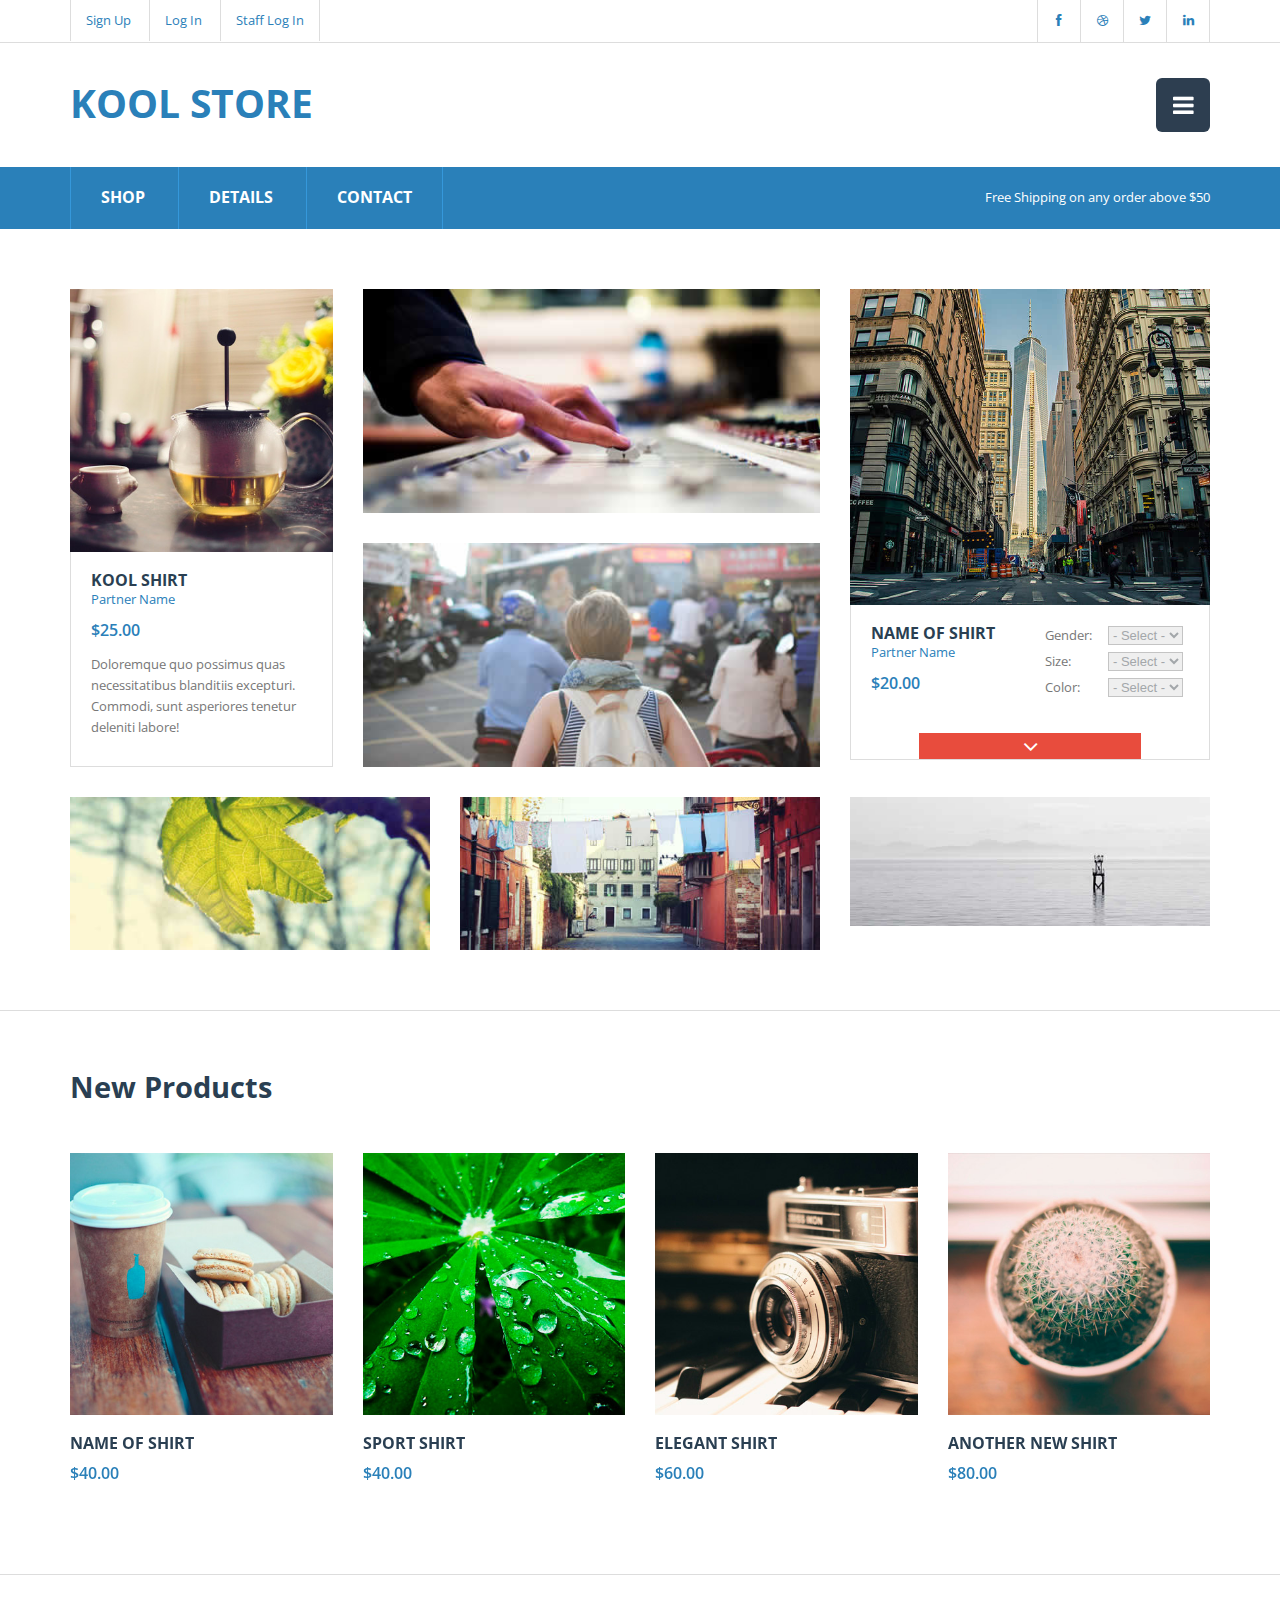
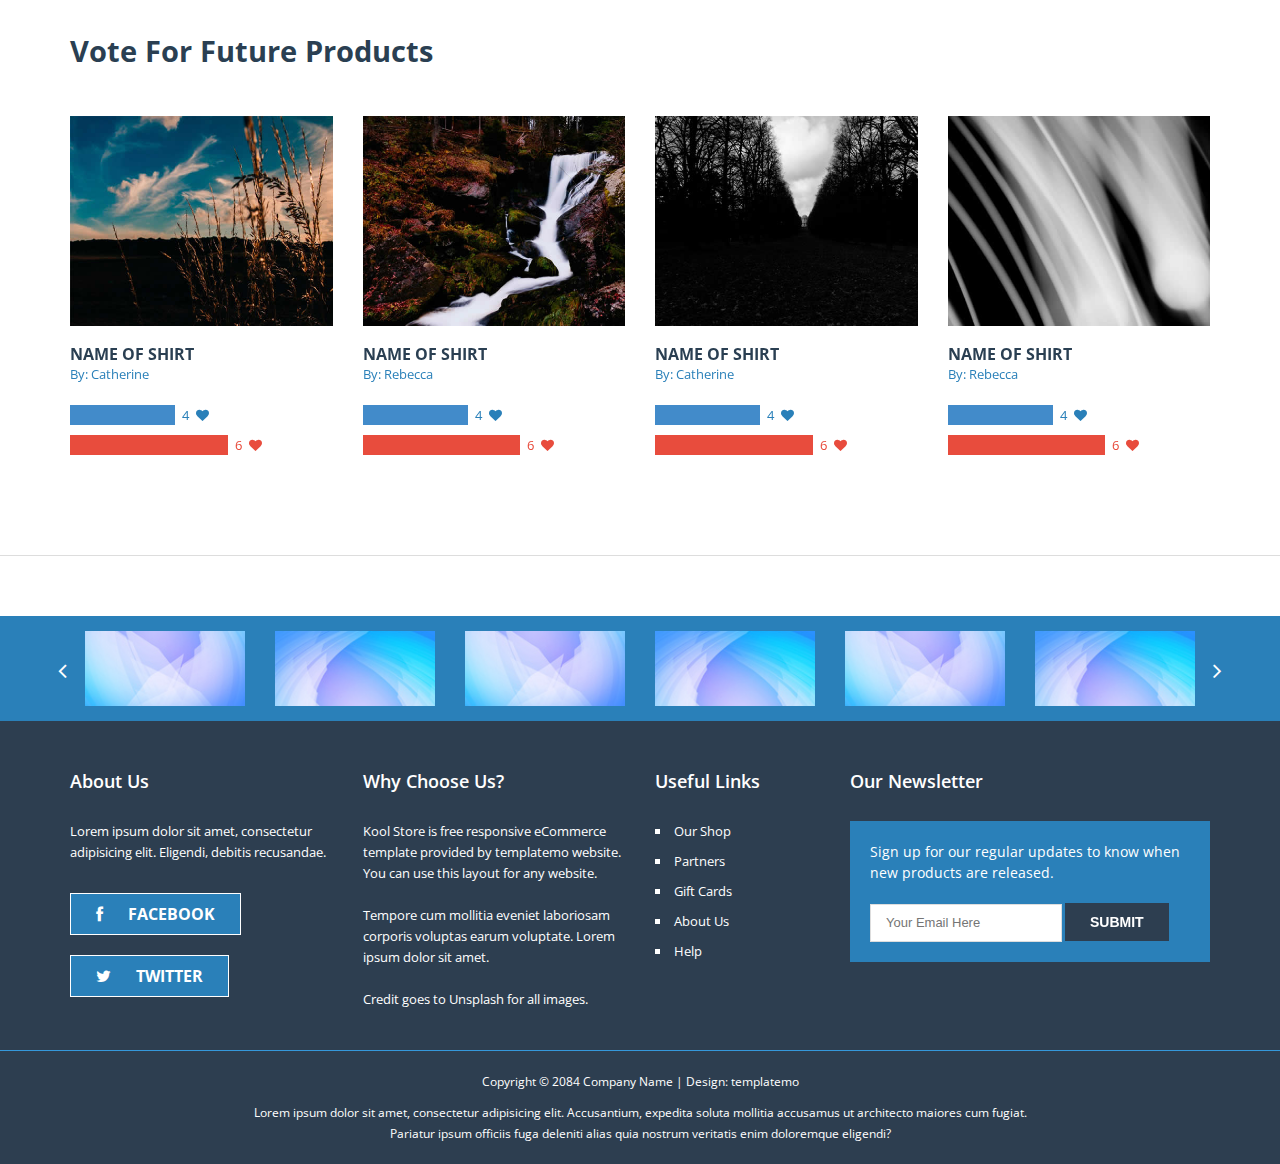
<file: target/VehicleOrderSys-1.0-SNAPSHOT.war/index.html>
<!DOCTYPE html>
<!--[if lt IE 7]><html class="no-js lt-ie9 lt-ie8 lt-ie7"> <![endif]-->
<!--[if IE 7]><html class="no-js lt-ie9 lt-ie8"> <![endif]-->
<!--[if IE 8]><html class="no-js lt-ie9"> <![endif]-->
<!--[if gt IE 8]><!--> <html class="no-js"> <!--<![endif]-->
<head>
    <!--
    Kool Store Template
    http://www.templatemo.com/preview/templatemo_428_kool_store
    -->
    <meta charset="utf-8">
    <title>Kool Store</title>

    <meta name="description" content="Order Management Monitoring System">
    <meta name="viewport" content="width=device-width">

    <link href="http://fonts.googleapis.com/css?family=Open+Sans:400,300,600,700,800" rel="stylesheet">

    <link rel="stylesheet" href="css/bootstrap.css">
    <link rel="stylesheet" href="css/normalize.min.css">
    <link rel="stylesheet" href="css/font-awesome.min.css">
    <link rel="stylesheet" href="css/animate.css">
    <link rel="stylesheet" href="css/templatemo-misc.css">
    <link rel="stylesheet" href="css/templatemo-style.css">

    <script src="js/vendor/modernizr-2.6.2.min.js"></script>

</head>
<body>
<!--[if lt IE 7]>
<p class="chromeframe">You are using an <strong>outdated</strong> browser. Please <a href="http://browsehappy.com/">upgrade your browser</a> or <a href="http://www.google.com/chromeframe/?redirect=true">activate Google Chrome Frame</a> to improve your experience.</p>
<![endif]-->


<header class="site-header">
    <div class="top-header">
        <div class="container">
            <div class="row">
                <div class="col-md-6 col-sm-6">
                    <div class="top-header-left">
                        <a href="#">Sign Up</a>
                        <a href="#">Log In</a>
                        <a href="staff-login.html">Staff Log In</a>
                    </div> <!-- /.top-header-left -->
                </div> <!-- /.col-md-6 -->
                <div class="col-md-6 col-sm-6">
                    <div class="social-icons">
                        <ul>
                            <li><a href="#" class="fa fa-facebook"></a></li>
                            <li><a href="#" class="fa fa-dribbble"></a></li>
                            <li><a href="#" class="fa fa-twitter"></a></li>
                            <li><a href="#" class="fa fa-linkedin"></a></li>
                        </ul>
                        <div class="clearfix"></div>
                    </div> <!-- /.social-icons -->
                </div> <!-- /.col-md-6 -->
            </div> <!-- /.row -->
        </div> <!-- /.container -->
    </div> <!-- /.top-header -->
    <div class="main-header">
        <div class="container">
            <div class="row">
                <div class="col-md-4 col-sm-6 col-xs-8">
                    <div class="logo">
                        <h1><a href="#">Kool Store</a></h1>
                    </div> <!-- /.logo -->
                </div> <!-- /.col-md-4 -->
                <div class="col-md-8 col-sm-6 col-xs-4">
                    <div class="main-menu">
                        <a href="#" class="toggle-menu">
                            <i class="fa fa-bars"></i>
                        </a>
                        <ul class="menu">
                            <li><a href="#">Home</a></li>
                            <li><a href="#">Catalogs</a></li>
                            <li><a href="#">FAQs</a></li>
                            <li><a href="#">Policies</a></li>
                            <li><a href="#">About</a></li>
                        </ul>
                    </div> <!-- /.main-menu -->
                </div> <!-- /.col-md-8 -->
            </div> <!-- /.row -->
        </div> <!-- /.container -->
    </div> <!-- /.main-header -->
    <div class="main-nav">
        <div class="container">
            <div class="row">
                <div class="col-md-6 col-sm-7">
                    <div class="list-menu">
                        <ul>
                            <li><a href="index.html">Shop</a></li>
                            <li><a href="product-detail.html">Details</a></li>
                            <li><a href="contact.html">Contact</a></li>
                        </ul>
                    </div> <!-- /.list-menu -->
                </div> <!-- /.col-md-6 -->
                <div class="col-md-6 col-sm-5">
                    <div class="notification">
                        <span>Free Shipping on any order above $50</span>
                    </div>
                </div> <!-- /.col-md-6 -->
            </div> <!-- /.row -->
        </div> <!-- /.container -->
    </div> <!-- /.main-nav -->
</header> <!-- /.site-header -->

<div class="content-section">
    <div class="container">
        <div class="row">
            <div class="col-md-3">
                <div class="product-item-1">
                    <div class="product-thumb">
                        <img src="images/gallery-image-1.jpg" alt="Product Title">
                    </div> <!-- /.product-thumb -->
                    <div class="product-content">
                        <h5><a href="#">Kool Shirt</a></h5>
                        <span class="tagline">Partner Name</span>
                        <span class="price">$25.00</span>
                        <p>Doloremque quo possimus quas necessitatibus blanditiis excepturi. Commodi, sunt asperiores tenetur deleniti labore!</p>
                    </div> <!-- /.product-content -->
                </div> <!-- /.product-item -->
            </div> <!-- /.col-md-3 -->
            <div class="col-md-5">
                <div class="product-holder">
                    <div class="product-item-2">
                        <div class="product-thumb">
                            <img src="images/featured/1.jpg" alt="Product Title">
                        </div> <!-- /.product-thumb -->
                        <div class="product-content overlay">
                            <h5><a href="#">Kooler Shirt</a></h5>
                            <span class="tagline">Partner Name</span>
                            <span class="price">$30.00</span>
                            <p>Doloremque quo possimus quas necessitatibus blanditiis excepturi. Commodi, sunt tenetur deleniti labore!</p>
                        </div> <!-- /.product-content -->
                    </div> <!-- /.product-item-2 -->
                    <div class="product-item-2">
                        <div class="product-thumb">
                            <img src="images/featured/2.jpg" alt="Product Title">
                        </div> <!-- /.product-thumb -->
                        <div class="product-content overlay">
                            <h5><a href="#">Koolest Shirt</a></h5>
                            <span class="tagline">Partner Name</span>
                            <span class="price">$45.00</span>
                            <p>Doloremque quo possimus quas necessitatibus blanditiis excepturi. Commodi, sunt tenetur deleniti labore!</p>
                        </div> <!-- /.product-content -->
                    </div> <!-- /.product-item-2 -->
                    <div class="clearfix"></div>
                </div> <!-- /.product-holder -->
            </div> <!-- /.col-md-5 -->
            <div class="col-md-4">
                <div class="product-item-3">
                    <div class="product-thumb">
                        <img src="images/featured/6.jpg" alt="">
                    </div> <!-- /.product-thumb -->
                    <div class="product-content">
                        <div class="row">
                            <div class="col-md-6 col-sm-6">
                                <h5><a href="#">Name Of Shirt</a></h5>
                                <span class="tagline">Partner Name</span>
                                <span class="price">$20.00</span>
                            </div> <!-- /.col-md-6 -->
                            <div class="col-md-6 col-sm-6">
                                <div class="full-row">
                                    <label for="cat">Gender:</label>
                                    <select name="cat" id="cat" class="postform">
                                        <option value="-1">- Select -</option>
                                        <option class="level-0" value="49">Female</option>
                                        <option class="level-0" value="56">Male</option>
                                    </select>
                                </div>
                                <div class="full-row">
                                    <label for="cat1">Size:</label>
                                    <select name="cat1" id="cat1" class="postform">
                                        <option value="-1">- Select -</option>
                                        <option class="level-0" value="49">Small</option>
                                        <option class="level-0" value="49">Medium</option>
                                        <option class="level-0" value="56">Large</option>
                                        <option class="level-0" value="56">X-Large</option>
                                    </select>
                                </div>
                                <div class="full-row">
                                    <label for="cat2">Color:</label>
                                    <select name="cat2" id="cat2" class="postform">
                                        <option value="-1">- Select -</option>
                                        <option class="level-0" value="2">Blue</option>
                                        <option class="level-0" value="3">Red</option>
                                        <option class="level-0" value="1">Pink</option>
                                        <option class="level-0" value="4">Black</option>
                                        <option class="level-0" value="4">Wlack</option>
                                    </select>
                                </div>
                            </div> <!-- /.col-md-6 -->
                            <div class="col-md-12 col-sm-12">
                                <div class="button-holder">
                                    <a href="#" class="red-btn"><i class="fa fa-angle-down"></i></a>
                                </div> <!-- /.button-holder -->
                            </div> <!-- /.col-md-12 -->
                        </div> <!-- /.row -->
                    </div> <!-- /.product-content -->
                </div> <!-- /.product-item-3 -->
            </div> <!-- /.col-md-4 -->
        </div> <!-- /.row -->
        <div class="row">
            <div class="col-md-4 col-sm-6 col-xs-12">
                <div class="product-item-4">
                    <div class="product-thumb">
                        <img src="images/featured/3.jpg" alt="Product Title">
                    </div> <!-- /.product-thumb -->
                    <div class="product-content overlay">
                        <h5><a href="#">Name Of Shirt</a></h5>
                        <span class="tagline">Partner Name</span>
                        <span class="price">$60.00</span>
                        <p>Doloremque quo possimus quas necessitatibus.</p>
                    </div> <!-- /.product-content -->
                </div> <!-- /.product-item-4 -->
            </div> <!-- /.col-md-4 -->
            <div class="col-md-4 col-sm-6 col-xs-12">
                <div class="product-item-4">
                    <div class="product-thumb">
                        <img src="images/featured/4.jpg" alt="Product Title">
                    </div> <!-- /.product-thumb -->
                    <div class="product-content overlay">
                        <h5><a href="#">Name Of Shirt</a></h5>
                        <span class="tagline">Partner Name</span>
                        <span class="price">$30.00</span>
                        <p>Doloremque quo possimus quas necessitatibus.</p>
                    </div> <!-- /.product-content -->
                </div> <!-- /.product-item-4 -->
            </div> <!-- /.col-md-4 -->
            <div class="col-md-4 col-sm-12 col-xs-12">
                <div class="ads-placemenet">
                    <img src="images/featured/5.jpg" alt="">
                </div> <!-- /.ads-placement -->
            </div> <!-- /.col-md-4 -->
        </div> <!-- /.row -->
    </div> <!-- /.container -->
</div> <!-- /.content-section -->

<div class="content-section">
    <div class="container">
        <div class="row">
            <div class="col-md-12 section-title">
                <h2>New Products</h2>
            </div> <!-- /.section -->
        </div> <!-- /.row -->
        <div class="row">
            <div class="col-md-3 col-sm-6">
                <div class="product-item">
                    <div class="product-thumb">
                        <img src="images/gallery-image-2.jpg" alt="">
                    </div> <!-- /.product-thum -->
                    <div class="product-content">
                        <h5><a href="#">Name of Shirt</a></h5>
                        <span class="price">$40.00</span>
                    </div> <!-- /.product-content -->
                </div> <!-- /.product-item -->
            </div> <!-- /.col-md-3 -->
            <div class="col-md-3 col-sm-6">
                <div class="product-item">
                    <div class="product-thumb">
                        <img src="images/gallery-image-3.jpg" alt="">
                    </div> <!-- /.product-thum -->
                    <div class="product-content">
                        <h5><a href="#">Sport Shirt</a></h5>
                        <span class="price">$40.00</span>
                    </div> <!-- /.product-content -->
                </div> <!-- /.product-item -->
            </div> <!-- /.col-md-3 -->
            <div class="col-md-3 col-sm-6">
                <div class="product-item">
                    <div class="product-thumb">
                        <img src="images/gallery-image-4.jpg" alt="">
                    </div> <!-- /.product-thum -->
                    <div class="product-content">
                        <h5><a href="#">Elegant Shirt</a></h5>
                        <span class="price">$60.00</span>
                    </div> <!-- /.product-content -->
                </div> <!-- /.product-item -->
            </div> <!-- /.col-md-3 -->
            <div class="col-md-3 col-sm-6">
                <div class="product-item">
                    <div class="product-thumb">
                        <img src="images/gallery-image-5.jpg" alt="">
                    </div> <!-- /.product-thum -->
                    <div class="product-content">
                        <h5><a href="#">Another New Shirt</a></h5>
                        <span class="price">$80.00</span>
                    </div> <!-- /.product-content -->
                </div> <!-- /.product-item -->
            </div> <!-- /.col-md-3 -->
        </div> <!-- /.row -->
    </div> <!-- /.container -->
</div> <!-- /.content-section -->

<div class="content-section">
    <div class="container">
        <div class="row">
            <div class="col-md-12 section-title">
                <h2>Vote For Future Products</h2>
            </div> <!-- /.section -->
        </div> <!-- /.row -->
        <div class="row">
            <div class="col-md-3 col-sm-6">
                <div class="product-item-vote">
                    <div class="product-thumb">
                        <img src="images/products/1.jpg" alt="">
                    </div> <!-- /.product-thum -->
                    <div class="product-content">
                        <h5><a href="#">Name of Shirt</a></h5>
                        <span class="tagline">By: Catherine</span>
                        <ul class="progess-bars">
                            <li>
                                <div class="progress">
                                    <div class="progress-bar" role="progressbar" aria-valuenow="40" aria-valuemin="0" aria-valuemax="100" style="width: 40%;"></div>
                                    <span>4<i class="fa fa-heart"></i></span>
                                </div>
                            </li>
                            <li>
                                <div class="progress">
                                    <div class="progress-bar comments" role="progressbar" aria-valuenow="60" aria-valuemin="0" aria-valuemax="100" style="width: 60%;"></div>
                                    <span class="comments">6<i class="fa fa-heart"></i></span>
                                </div>
                            </li>
                        </ul>
                    </div> <!-- /.product-content -->
                </div> <!-- /.product-item-vote -->
            </div> <!-- /.col-md-3 -->
            <div class="col-md-3 col-sm-6">
                <div class="product-item-vote">
                    <div class="product-thumb">
                        <img src="images/products/2.jpg" alt="">
                    </div> <!-- /.product-thum -->
                    <div class="product-content">
                        <h5><a href="#">Name of Shirt</a></h5>
                        <span class="tagline">By: Rebecca</span>
                        <ul class="progess-bars">
                            <li>
                                <div class="progress">
                                    <div class="progress-bar" role="progressbar" aria-valuenow="40" aria-valuemin="0" aria-valuemax="100" style="width: 40%;"></div>
                                    <span>4<i class="fa fa-heart"></i></span>
                                </div>
                            </li>
                            <li>
                                <div class="progress">
                                    <div class="progress-bar comments" role="progressbar" aria-valuenow="60" aria-valuemin="0" aria-valuemax="100" style="width: 60%;"></div>
                                    <span class="comments">6<i class="fa fa-heart"></i></span>
                                </div>
                            </li>
                        </ul>
                    </div> <!-- /.product-content -->
                </div> <!-- /.product-item-vote -->
            </div> <!-- /.col-md-3 -->
            <div class="col-md-3 col-sm-6">
                <div class="product-item-vote">
                    <div class="product-thumb">
                        <img src="images/products/3.jpg" alt="">
                    </div> <!-- /.product-thum -->
                    <div class="product-content">
                        <h5><a href="#">Name of Shirt</a></h5>
                        <span class="tagline">By: Catherine</span>
                        <ul class="progess-bars">
                            <li>
                                <div class="progress">
                                    <div class="progress-bar" role="progressbar" aria-valuenow="40" aria-valuemin="0" aria-valuemax="100" style="width: 40%;"></div>
                                    <span>4<i class="fa fa-heart"></i></span>
                                </div>
                            </li>
                            <li>
                                <div class="progress">
                                    <div class="progress-bar comments" role="progressbar" aria-valuenow="60" aria-valuemin="0" aria-valuemax="100" style="width: 60%;"></div>
                                    <span class="comments">6<i class="fa fa-heart"></i></span>
                                </div>
                            </li>
                        </ul>
                    </div> <!-- /.product-content -->
                </div> <!-- /.product-item-vote -->
            </div> <!-- /.col-md-3 -->
            <div class="col-md-3 col-sm-6">
                <div class="product-item-vote">
                    <div class="product-thumb">
                        <img src="images/products/4.jpg" alt="">
                    </div> <!-- /.product-thum -->
                    <div class="product-content">
                        <h5><a href="#">Name of Shirt</a></h5>
                        <span class="tagline">By: Rebecca</span>
                        <ul class="progess-bars">
                            <li>
                                <div class="progress">
                                    <div class="progress-bar" role="progressbar" aria-valuenow="40" aria-valuemin="0" aria-valuemax="100" style="width: 40%;"></div>
                                    <span>4<i class="fa fa-heart"></i></span>
                                </div>
                            </li>
                            <li>
                                <div class="progress">
                                    <div class="progress-bar comments" role="progressbar" aria-valuenow="60" aria-valuemin="0" aria-valuemax="100" style="width: 60%;"></div>
                                    <span class="comments">6<i class="fa fa-heart"></i></span>
                                </div>
                            </li>
                        </ul>
                    </div> <!-- /.product-content -->
                </div> <!-- /.product-item-vote -->
            </div> <!-- /.col-md-3 -->
        </div> <!-- /.row -->
    </div> <!-- /.container -->
</div> <!-- /.content-section -->

<footer class="site-footer">
    <div class="our-partner">
        <div class="container">
            <div class="row">
                <div class="col-md-12">
                    <div class="customNavigation">
                        <a class="btn prev"><i class="fa fa-angle-left"></i></a>
                        <a class="btn next"><i class="fa fa-angle-right"></i></a>
                    </div>
                    <div id="owl-demo" class="owl-carousel">
                        <div class="item">
                            <a href="#"><img src="images/tm-170x80-1.jpg" alt=""></a>
                        </div>
                        <div class="item">
                            <a href="#"><img src="images/tm-170x80-2.jpg" alt=""></a>
                        </div>
                        <div class="item">
                            <a href="#"><img src="images/tm-170x80-1.jpg" alt=""></a>
                        </div>
                        <div class="item">
                            <a href="#"><img src="images/tm-170x80-2.jpg" alt=""></a>
                        </div>
                        <div class="item">
                            <a href="#"><img src="images/tm-170x80-1.jpg" alt=""></a>
                        </div>
                        <div class="item">
                            <a href="#"><img src="images/tm-170x80-2.jpg" alt=""></a>
                        </div>
                        <div class="item">
                            <a href="#"><img src="images/tm-170x80-1.jpg" alt=""></a>
                        </div>
                        <div class="item">
                            <a href="#"><img src="images/tm-170x80-2.jpg" alt=""></a>
                        </div>
                        <div class="item">
                            <a href="#"><img src="images/tm-170x80-1.jpg" alt=""></a>
                        </div>
                        <div class="item">
                            <a href="#"><img src="images/tm-170x80-2.jpg" alt=""></a>
                        </div>
                    </div> <!-- /#owl-demo -->
                </div> <!-- /.col-md-12 -->
            </div> <!-- /.row -->
        </div> <!-- /.container -->
    </div> <!-- /.our-partner -->
    <div class="main-footer">
        <div class="container">
            <div class="row">
                <div class="col-md-3">
                    <div class="footer-widget">
                        <h3 class="widget-title">About Us</h3>
                        Lorem ipsum dolor sit amet, consectetur adipisicing elit. Eligendi, debitis recusandae.
                        <ul class="follow-us">
                            <li><a href="#"><i class="fa fa-facebook"></i>Facebook</a></li>
                            <li><a href="#"><i class="fa fa-twitter"></i>Twitter</a></li>
                        </ul> <!-- /.follow-us -->
                    </div> <!-- /.footer-widget -->
                </div> <!-- /.col-md-3 -->
                <div class="col-md-3">
                    <div class="footer-widget">
                        <h3 class="widget-title">Why Choose Us?</h3>
                        Kool Store is free responsive eCommerce template provided by templatemo website. You can use this layout for any website.
                        <br><br>Tempore cum mollitia eveniet laboriosam corporis voluptas earum voluptate. Lorem ipsum dolor sit amet.
                        <br><br>Credit goes to <a rel="nofollow" href="http://unsplash.com">Unsplash</a> for all images.
                    </div> <!-- /.footer-widget -->
                </div> <!-- /.col-md-3 -->
                <div class="col-md-2">
                    <div class="footer-widget">
                        <h3 class="widget-title">Useful Links</h3>
                        <ul>
                            <li><a href="#">Our Shop</a></li>
                            <li><a href="#">Partners</a></li>
                            <li><a href="#">Gift Cards</a></li>
                            <li><a href="#">About Us</a></li>
                            <li><a href="#">Help</a></li>
                        </ul>
                    </div> <!-- /.footer-widget -->
                </div> <!-- /.col-md-2 -->
                <div class="col-md-4">
                    <div class="footer-widget">
                        <h3 class="widget-title">Our Newsletter</h3>
                        <div class="newsletter">
                            <form action="#" method="get">
                                <p>Sign up for our regular updates to know when new products are released.</p>
                                <input type="text" title="Email" name="email" placeholder="Your Email Here">
                                <input type="submit" class="s-button" value="Submit" name="Submit">
                            </form>
                        </div> <!-- /.newsletter -->
                    </div> <!-- /.footer-widget -->
                </div> <!-- /.col-md-4 -->
            </div> <!-- /.row -->
        </div> <!-- /.container -->
    </div> <!-- /.main-footer -->
    <div class="bottom-footer">
        <div class="container">
            <div class="row">
                <div class="col-md-12 text-center">
                    <span>Copyright &copy; 2084 <a href="#">Company Name</a> | Design: <a href="http://www.templatemo.com">templatemo</a></span>
                    <p>Lorem ipsum dolor sit amet, consectetur adipisicing elit. Accusantium, expedita soluta mollitia accusamus ut architecto maiores cum fugiat. Pariatur ipsum officiis fuga deleniti alias quia nostrum veritatis enim doloremque eligendi?</p>
                </div> <!-- /.col-md-12 -->
            </div> <!-- /.row -->
        </div> <!-- /.container -->
    </div> <!-- /.bottom-footer -->
</footer> <!-- /.site-footer -->


<script src="js/vendor/jquery-1.10.1.min.js"></script>
<script>window.jQuery || document.write('<script src="js/vendor/jquery-1.10.1.min.js"><\/script>')</script>
<script src="js/jquery.easing-1.3.js"></script>
<script src="js/bootstrap.js"></script>
<script src="js/plugins.js"></script>
<script src="js/main.js"></script>


</body>
</html>
</file>
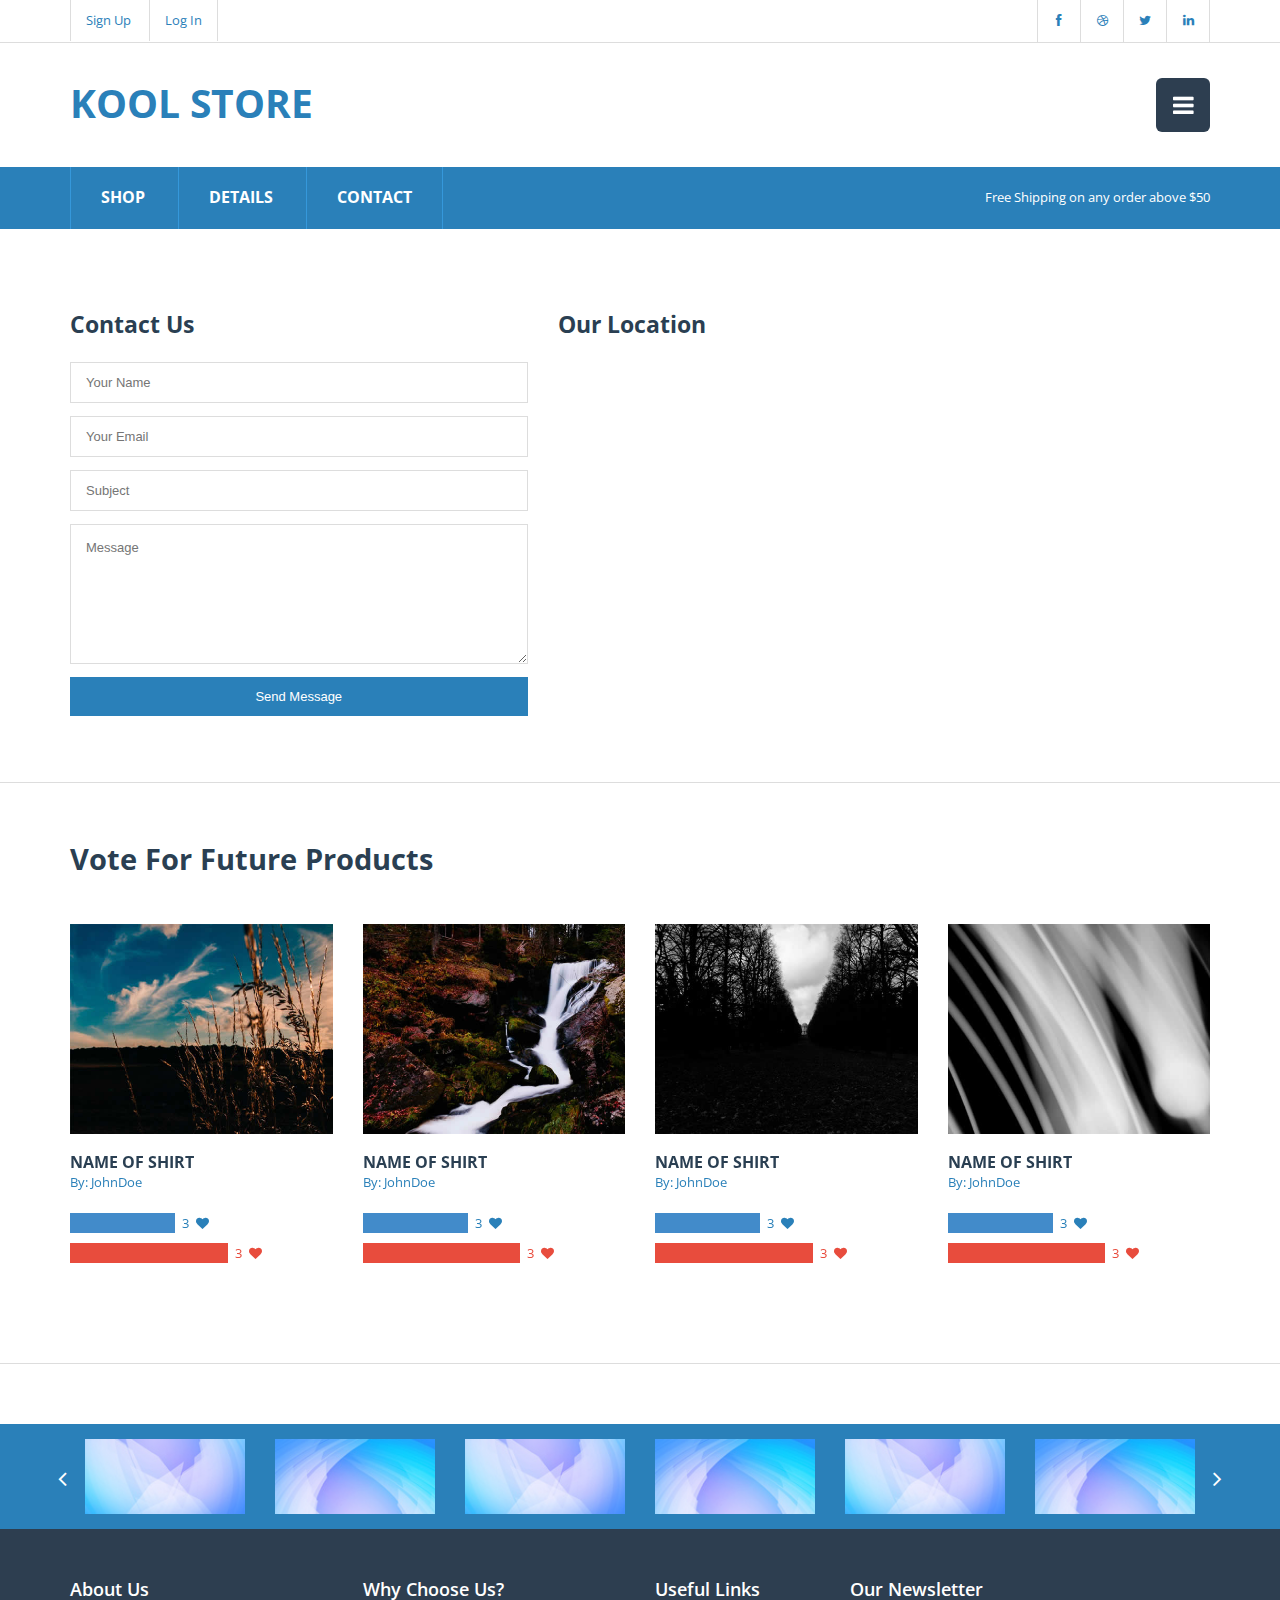
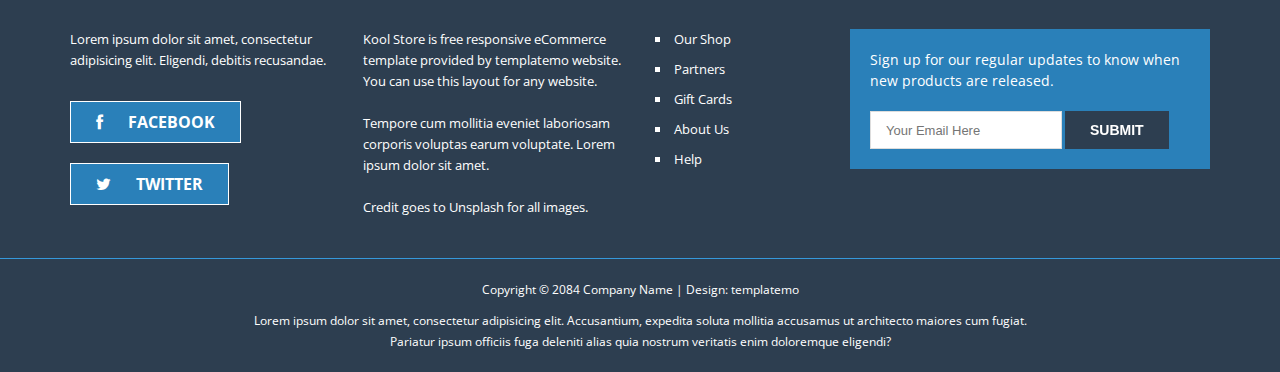
<file: target/VehicleOrderSys-1.0-SNAPSHOT.war/contact.html>
<!DOCTYPE html>
<!--[if lt IE 7]><html class="no-js lt-ie9 lt-ie8 lt-ie7"> <![endif]-->
<!--[if IE 7]><html class="no-js lt-ie9 lt-ie8"> <![endif]-->
<!--[if IE 8]><html class="no-js lt-ie9"> <![endif]-->
<!--[if gt IE 8]><!--> <html class="no-js"> <!--<![endif]-->
<head>
<!-- 
Kool Store Template
http://www.templatemo.com/preview/templatemo_428_kool_store
-->
    <meta charset="utf-8">
    <title>Kool Store - Responsive eCommerce Template</title>

    <meta name="description" content="">
    <meta name="viewport" content="width=device-width">

    <link href="http://fonts.googleapis.com/css?family=Open+Sans:400,300,600,700,800" rel="stylesheet">

    <link rel="stylesheet" href="css/bootstrap.css">
    <link rel="stylesheet" href="css/normalize.min.css">
    <link rel="stylesheet" href="css/font-awesome.min.css">
    <link rel="stylesheet" href="css/animate.css">
    <link rel="stylesheet" href="css/templatemo-misc.css">
    <link rel="stylesheet" href="css/templatemo-style.css">

    <script src="js/vendor/modernizr-2.6.2.min.js"></script>

</head>
<body>
    <!--[if lt IE 7]>
    <p class="chromeframe">You are using an <strong>outdated</strong> browser. Please <a href="http://browsehappy.com/">upgrade your browser</a> or <a href="http://www.google.com/chromeframe/?redirect=true">activate Google Chrome Frame</a> to improve your experience.</p>
    <![endif]-->

    
    <header class="site-header">
        <div class="top-header">
            <div class="container">
                <div class="row">
                    <div class="col-md-6 col-sm-6">
                        <div class="top-header-left">
                            <a href="#">Sign Up</a>
                            <a href="#">Log In</a>
                        </div> <!-- /.top-header-left -->
                    </div> <!-- /.col-md-6 -->
                    <div class="col-md-6 col-sm-6">
                        <div class="social-icons">
                            <ul>
                                <li><a href="#" class="fa fa-facebook"></a></li>
                                <li><a href="#" class="fa fa-dribbble"></a></li>
                                <li><a href="#" class="fa fa-twitter"></a></li>
                                <li><a href="#" class="fa fa-linkedin"></a></li>
                            </ul>
                            <div class="clearfix"></div>
                        </div> <!-- /.social-icons -->
                    </div> <!-- /.col-md-6 -->
                </div> <!-- /.row -->
            </div> <!-- /.container -->
        </div> <!-- /.top-header -->
        <div class="main-header">
            <div class="container">
                <div class="row">
                    <div class="col-md-4 col-sm-6 col-xs-8">
                        <div class="logo">
                            <h1><a href="#">Kool Store</a></h1>
                        </div> <!-- /.logo -->
                    </div> <!-- /.col-md-4 -->
                    <div class="col-md-8 col-sm-6 col-xs-4">
                        <div class="main-menu">
                            <a href="#" class="toggle-menu">
                                <i class="fa fa-bars"></i>
                            </a>
                            <ul class="menu">
                                <li><a href="#">Home</a></li>
                                <li><a href="#">Catalogs</a></li>
                                <li><a href="#">FAQs</a></li>
                                <li><a href="#">Policies</a></li>
                                <li><a href="#">About</a></li>
                            </ul>
                        </div> <!-- /.main-menu -->
                    </div> <!-- /.col-md-8 -->
                </div> <!-- /.row -->
            </div> <!-- /.container -->
        </div> <!-- /.main-header -->
        <div class="main-nav">
            <div class="container">
                <div class="row">
                    <div class="col-md-6 col-sm-7">
                        <div class="list-menu">
                            <ul>
                                <li><a href="index.html">Shop</a></li>
                                <li><a href="product-detail.html">Details</a></li>
                                <li><a href="contact.html">Contact</a></li>
                            </ul>
                        </div> <!-- /.list-menu -->
                    </div> <!-- /.col-md-6 -->
                    <div class="col-md-6 col-sm-5">
                        <div class="notification">
                            <span>Free Shipping on any order above $50</span>
                        </div>
                    </div> <!-- /.col-md-6 -->
                </div> <!-- /.row -->
            </div> <!-- /.container -->
        </div> <!-- /.main-nav -->
    </header> <!-- /.site-header -->

    <div class="content-section">
        <div class="container">
            <div class="row">
                <div class="col-md-5 col-sm-6">
                    <h3 class="widget-title">Contact Us</h3>
                    <div class="contact-form">
                        <form name="contactform" id="contactform" action="#" method="post">
                            <p>
                                <input name="name" type="text" id="name" placeholder="Your Name">
                            </p>
                            <p>
                                <input name="email" type="text" id="email" placeholder="Your Email"> 
                            </p>
                            <p>
                                <input name="subject" type="text" id="subject" placeholder="Subject"> 
                            </p>
                            <p>
                                <textarea name="message" id="message" placeholder="Message"></textarea>    
                            </p>
                            <input type="submit" class="mainBtn" id="submit" value="Send Message">
                        </form>
                    </div> <!-- /.contact-form -->
                </div>
                <div class="col-md-7 col-sm-6 map-wrapper">
                    <h3 class="widget-title">Our Location</h3>
                    <div class="map-holder" style="height: 360px"></div>
                </div>
            </div>
        </div>
    </div> <!-- /.content-section -->

    <div class="content-section">
        <div class="container">
            <div class="row">
                <div class="col-md-12 section-title">
                    <h2>Vote For Future Products</h2>
                </div> <!-- /.section -->
            </div> <!-- /.row -->
            <div class="row">
                <div class="col-md-3 col-sm-6">
                    <div class="product-item-vote">
                        <div class="product-thumb">
                            <img src="images/products/1.jpg" alt="">
                        </div> <!-- /.product-thum -->
                        <div class="product-content">
                            <h5><a href="#">Name of Shirt</a></h5>
                            <span class="tagline">By: JohnDoe</span>
                            <ul class="progess-bars">
                                <li>
                                    <div class="progress">
                                        <div class="progress-bar" role="progressbar" aria-valuenow="40" aria-valuemin="0" aria-valuemax="100" style="width: 40%;"></div>
                                        <span>3<i class="fa fa-heart"></i></span>
                                    </div>
                                </li>
                                <li>
                                    <div class="progress">
                                        <div class="progress-bar comments" role="progressbar" aria-valuenow="60" aria-valuemin="0" aria-valuemax="100" style="width: 60%;"></div>
                                        <span class="comments">3<i class="fa fa-heart"></i></span>
                                    </div>
                                </li>
                            </ul>
                        </div> <!-- /.product-content -->
                    </div> <!-- /.product-item-vote -->
                </div> <!-- /.col-md-3 -->
                <div class="col-md-3 col-sm-6">
                    <div class="product-item-vote">
                        <div class="product-thumb">
                            <img src="images/products/2.jpg" alt="">
                        </div> <!-- /.product-thum -->
                        <div class="product-content">
                            <h5><a href="#">Name of Shirt</a></h5>
                            <span class="tagline">By: JohnDoe</span>
                            <ul class="progess-bars">
                                <li>
                                    <div class="progress">
                                        <div class="progress-bar" role="progressbar" aria-valuenow="40" aria-valuemin="0" aria-valuemax="100" style="width: 40%;"></div>
                                        <span>3<i class="fa fa-heart"></i></span>
                                    </div>
                                </li>
                                <li>
                                    <div class="progress">
                                        <div class="progress-bar comments" role="progressbar" aria-valuenow="60" aria-valuemin="0" aria-valuemax="100" style="width: 60%;"></div>
                                        <span class="comments">3<i class="fa fa-heart"></i></span>
                                    </div>
                                </li>
                            </ul>
                        </div> <!-- /.product-content -->
                    </div> <!-- /.product-item-vote -->
                </div> <!-- /.col-md-3 -->
                <div class="col-md-3 col-sm-6">
                    <div class="product-item-vote">
                        <div class="product-thumb">
                            <img src="images/products/3.jpg" alt="">
                        </div> <!-- /.product-thum -->
                        <div class="product-content">
                            <h5><a href="#">Name of Shirt</a></h5>
                            <span class="tagline">By: JohnDoe</span>
                            <ul class="progess-bars">
                                <li>
                                    <div class="progress">
                                        <div class="progress-bar" role="progressbar" aria-valuenow="40" aria-valuemin="0" aria-valuemax="100" style="width: 40%;"></div>
                                        <span>3<i class="fa fa-heart"></i></span>
                                    </div>
                                </li>
                                <li>
                                    <div class="progress">
                                        <div class="progress-bar comments" role="progressbar" aria-valuenow="60" aria-valuemin="0" aria-valuemax="100" style="width: 60%;"></div>
                                        <span class="comments">3<i class="fa fa-heart"></i></span>
                                    </div>
                                </li>
                            </ul>
                        </div> <!-- /.product-content -->
                    </div> <!-- /.product-item-vote -->
                </div> <!-- /.col-md-3 -->
                <div class="col-md-3 col-sm-6">
                    <div class="product-item-vote">
                        <div class="product-thumb">
                            <img src="images/products/4.jpg" alt="">
                        </div> <!-- /.product-thum -->
                        <div class="product-content">
                            <h5><a href="#">Name of Shirt</a></h5>
                            <span class="tagline">By: JohnDoe</span>
                            <ul class="progess-bars">
                                <li>
                                    <div class="progress">
                                        <div class="progress-bar" role="progressbar" aria-valuenow="40" aria-valuemin="0" aria-valuemax="100" style="width: 40%;"></div>
                                        <span>3<i class="fa fa-heart"></i></span>
                                    </div>
                                </li>
                                <li>
                                    <div class="progress">
                                        <div class="progress-bar comments" role="progressbar" aria-valuenow="60" aria-valuemin="0" aria-valuemax="100" style="width: 60%;"></div>
                                        <span class="comments">3<i class="fa fa-heart"></i></span>
                                    </div>
                                </li>
                            </ul>
                        </div> <!-- /.product-content -->
                    </div> <!-- /.product-item-vote -->
                </div> <!-- /.col-md-3 -->
            </div> <!-- /.row -->
        </div> <!-- /.container -->
    </div> <!-- /.content-section -->

    <footer class="site-footer">
        <div class="our-partner">
            <div class="container">
                <div class="row">
                    <div class="col-md-12">
                        <div class="customNavigation">
                            <a class="btn prev"><i class="fa fa-angle-left"></i></a>
                            <a class="btn next"><i class="fa fa-angle-right"></i></a>
                        </div>
                        <div id="owl-demo" class="owl-carousel">
                            <div class="item"> 
                            	<a href="#"><img src="images/tm-170x80-1.jpg" alt=""></a>
                          	</div>
                            <div class="item">
                                <a href="#"><img src="images/tm-170x80-2.jpg" alt=""></a>
                            </div>
                            <div class="item">
                                <a href="#"><img src="images/tm-170x80-1.jpg" alt=""></a>
                            </div>
                            <div class="item">
                                <a href="#"><img src="images/tm-170x80-2.jpg" alt=""></a>
                            </div>
                            <div class="item">
                                <a href="#"><img src="images/tm-170x80-1.jpg" alt=""></a>
                            </div>
                            <div class="item">
                                <a href="#"><img src="images/tm-170x80-2.jpg" alt=""></a>
                            </div>
                            <div class="item">
                                <a href="#"><img src="images/tm-170x80-1.jpg" alt=""></a>
                            </div>
                            <div class="item">
                                <a href="#"><img src="images/tm-170x80-2.jpg" alt=""></a>
                            </div>
                            <div class="item">
                                <a href="#"><img src="images/tm-170x80-1.jpg" alt=""></a>
                            </div>
                            <div class="item">
                                <a href="#"><img src="images/tm-170x80-2.jpg" alt=""></a>
                            </div>
                        </div> <!-- /#owl-demo -->
                    </div> <!-- /.col-md-12 -->
                </div> <!-- /.row -->
            </div> <!-- /.container -->
        </div> <!-- /.our-partner -->
        <div class="main-footer">
            <div class="container">
                <div class="row">
                    <div class="col-md-3">
                        <div class="footer-widget">
                            <h3 class="widget-title">About Us</h3>
                            Lorem ipsum dolor sit amet, consectetur adipisicing elit. Eligendi, debitis recusandae.
                            <ul class="follow-us">
                                <li><a href="#"><i class="fa fa-facebook"></i>Facebook</a></li>
                                <li><a href="#"><i class="fa fa-twitter"></i>Twitter</a></li>
                            </ul> <!-- /.follow-us -->
                        </div> <!-- /.footer-widget -->
                    </div> <!-- /.col-md-3 -->
                    <div class="col-md-3">
                        <div class="footer-widget">
                            <h3 class="widget-title">Why Choose Us?</h3>
                            Kool Store is free responsive eCommerce template provided by templatemo website. You can use this layout for any website.
                            <br><br>Tempore cum mollitia eveniet laboriosam corporis voluptas earum voluptate. Lorem ipsum dolor sit amet.
                            <br><br>Credit goes to <a rel="nofollow" href="http://unsplash.com">Unsplash</a> for all images.
                        </div> <!-- /.footer-widget -->
                    </div> <!-- /.col-md-3 -->
                    <div class="col-md-2">
                        <div class="footer-widget">
                            <h3 class="widget-title">Useful Links</h3>
                            <ul>
                                <li><a href="#">Our Shop</a></li>
                                <li><a href="#">Partners</a></li>
                                <li><a href="#">Gift Cards</a></li>
                                <li><a href="#">About Us</a></li>
                                <li><a href="#">Help</a></li>
                            </ul>
                        </div> <!-- /.footer-widget -->
                    </div> <!-- /.col-md-2 -->
                    <div class="col-md-4">
                        <div class="footer-widget">
                            <h3 class="widget-title">Our Newsletter</h3>
                            <div class="newsletter">
                            	<form action="#" method="get">
                                    <p>Sign up for our regular updates to know when new products are released.</p>
                                    <input type="text" title="Email" name="email" placeholder="Your Email Here">
                                    <input type="submit" class="s-button" value="Submit" name="Submit">
                                </form>
                            </div> <!-- /.newsletter -->
                        </div> <!-- /.footer-widget -->
                    </div> <!-- /.col-md-4 -->
                </div> <!-- /.row -->
            </div> <!-- /.container -->
        </div> <!-- /.main-footer -->
        <div class="bottom-footer">
            <div class="container">
                <div class="row">
                    <div class="col-md-12 text-center">
                        <span>Copyright &copy; 2084 <a href="#">Company Name</a> | Design: <a href="http://www.templatemo.com">templatemo</a></span>
                        <p>Lorem ipsum dolor sit amet, consectetur adipisicing elit. Accusantium, expedita soluta mollitia accusamus ut architecto maiores cum fugiat. Pariatur ipsum officiis fuga deleniti alias quia nostrum veritatis enim doloremque eligendi?</p>
                    </div> <!-- /.col-md-12 -->
                </div> <!-- /.row -->
            </div> <!-- /.container -->
        </div> <!-- /.bottom-footer -->
    </footer> <!-- /.site-footer -->

    
    <script src="js/vendor/jquery-1.10.1.min.js"></script>
    <script>window.jQuery || document.write('<script src="js/vendor/jquery-1.10.1.min.js"><\/script>')</script>
    <script src="js/jquery.easing-1.3.js"></script>
    <script src="js/bootstrap.js"></script>
    <script src="js/plugins.js"></script>
    <script src="js/main.js"></script>


    <!-- Google Map -->
    <script src="http://maps.google.com/maps/api/js?sensor=true"></script>
    <script src="js/vendor/jquery.gmap3.min.js"></script>
    
    <!-- Google Map Init-->
    <script type="text/javascript">
        jQuery(function($){
            $('.first-map, .map-holder').gmap3({
                marker:{
                    address: '40.7828839,-73.9652425'
                },
                    map:{
                    options:{
                    zoom: 15,
                    scrollwheel: false,
                    streetViewControl : true
                    }
                }
            });
        });
    </script>


</body>
</html>
</file>
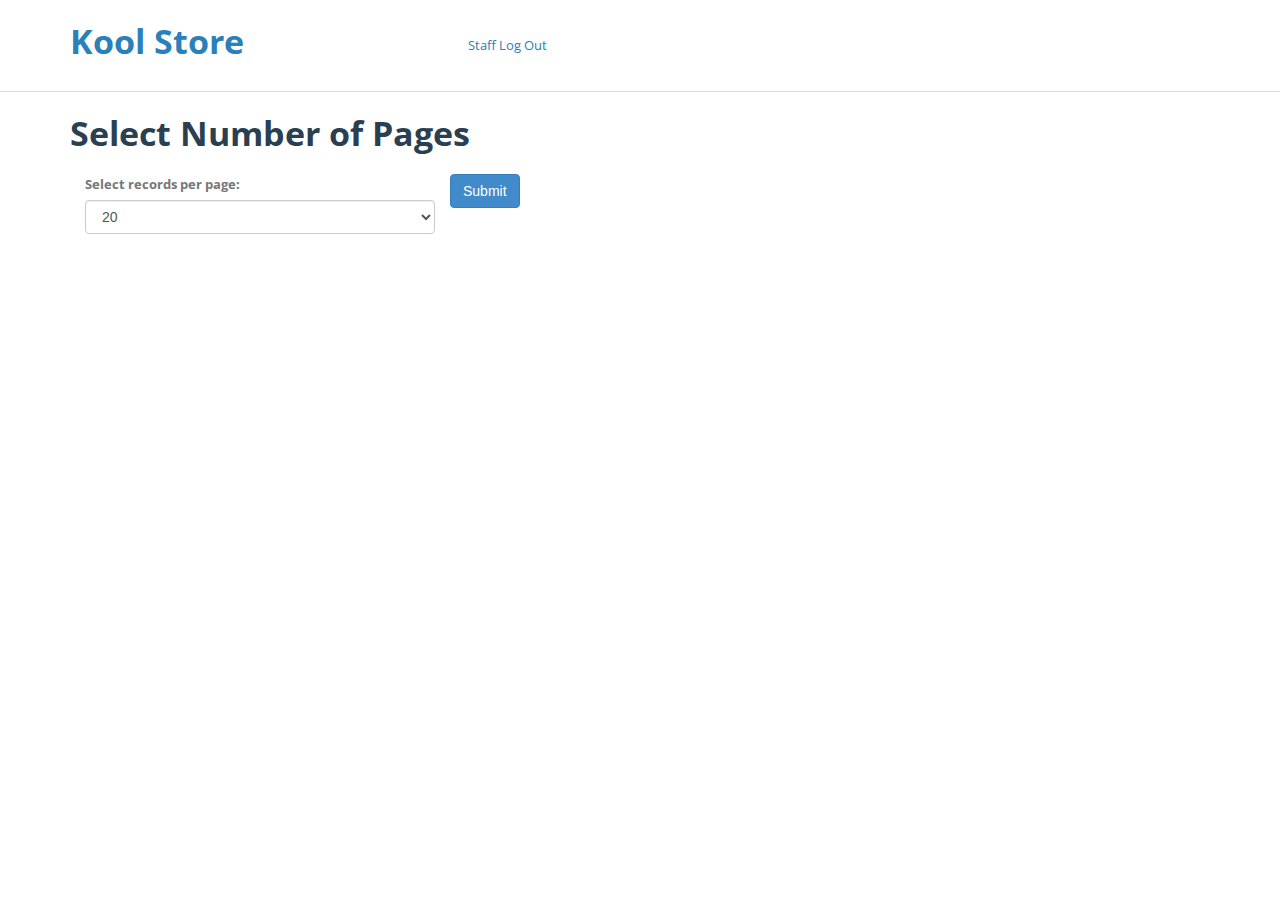
<file: target/VehicleOrderSys-1.0-SNAPSHOT.war/num-staff-per-page.html>
<!DOCTYPE html>
<html lang="en">
<head>
    <meta charset="UTF-8">
    <title>View All Staff</title>

    <meta name="description" content="Order Management Monitoring System">
    <meta name="viewport" content="width=device-width">

    <link href="http://fonts.googleapis.com/css?family=Open+Sans:400,300,600,700,800" rel="stylesheet">
    <link rel="stylesheet" href="css/style.css">
    <link rel="stylesheet" href="css/bootstrap.css">
    <link rel="stylesheet" href="css/normalize.min.css">
    <link rel="stylesheet" href="css/font-awesome.min.css">
    <link rel="stylesheet" href="css/animate.css">
    <link rel="stylesheet" href="css/templatemo-misc.css">
    <link rel="stylesheet" href="css/templatemo-style.css">

    <script src="js/vendor/modernizr-2.6.2.min.js"></script>
</head>

<body>

    <header class="site-header">
        <div class="top-header">
            <div class="container">
                <div class="row">
                    <div class="col-md-4 col-sm-4 col-xs-8">
                        <div class="logo">
                            <h1><a href="#">Kool Store</a></h1>
                        </div> <!-- /.logo -->
                    </div> <!-- /.col-md-4 -->
                    <div class="col-md-6 col-sm-6">
                        <div class="main-header">
                            <a class="nav-element" href="index.html">Staff Log Out</a>
                        </div> <!-- /.top-header-left -->
                    </div> <!-- /.col-md-6 -->
                </div> <!-- /.row -->
            </div> <!-- /.container -->
        </div> <!-- /.top-header -->
    </header> <!-- /.site-header -->

    <div class="container">
      <h1>Select Number of Pages</h1>

      <form action="DisplayStaffInPage">
        <input type="hidden" name="currentPage" value="1">
        <input type="hidden" name="keyword" value="">
        <input type="hidden" name="direction" value="ASC">
        <div class="form-group col-md-4">
          <label for="records">Select records per page:</label>
            <select class="form-control" id="records" name="recordsPerPage">
              <option value="5">5</option>
              <option value="10" selected>10</option>
              <option value="20" selected>20</option>
            </select>
        </div>
        <button type="submit" class="btn btn-primary">Submit</button>
      </form>

      <br><br>
    </div>

      <script src="https://ajax.googleapis.com/ajax/libs/jquery/3.5.1/jquery.min.js"></script>
      <script src="https://cdnjs.cloudflare.com/ajax/libs/popper.js/1.16.0/umd/popper.min.js"></script>
      <script src="https://maxcdn.bootstrapcdn.com/bootstrap/4.5.2/js/bootstrap.min.js"></script>

</body>
</html>
</file>
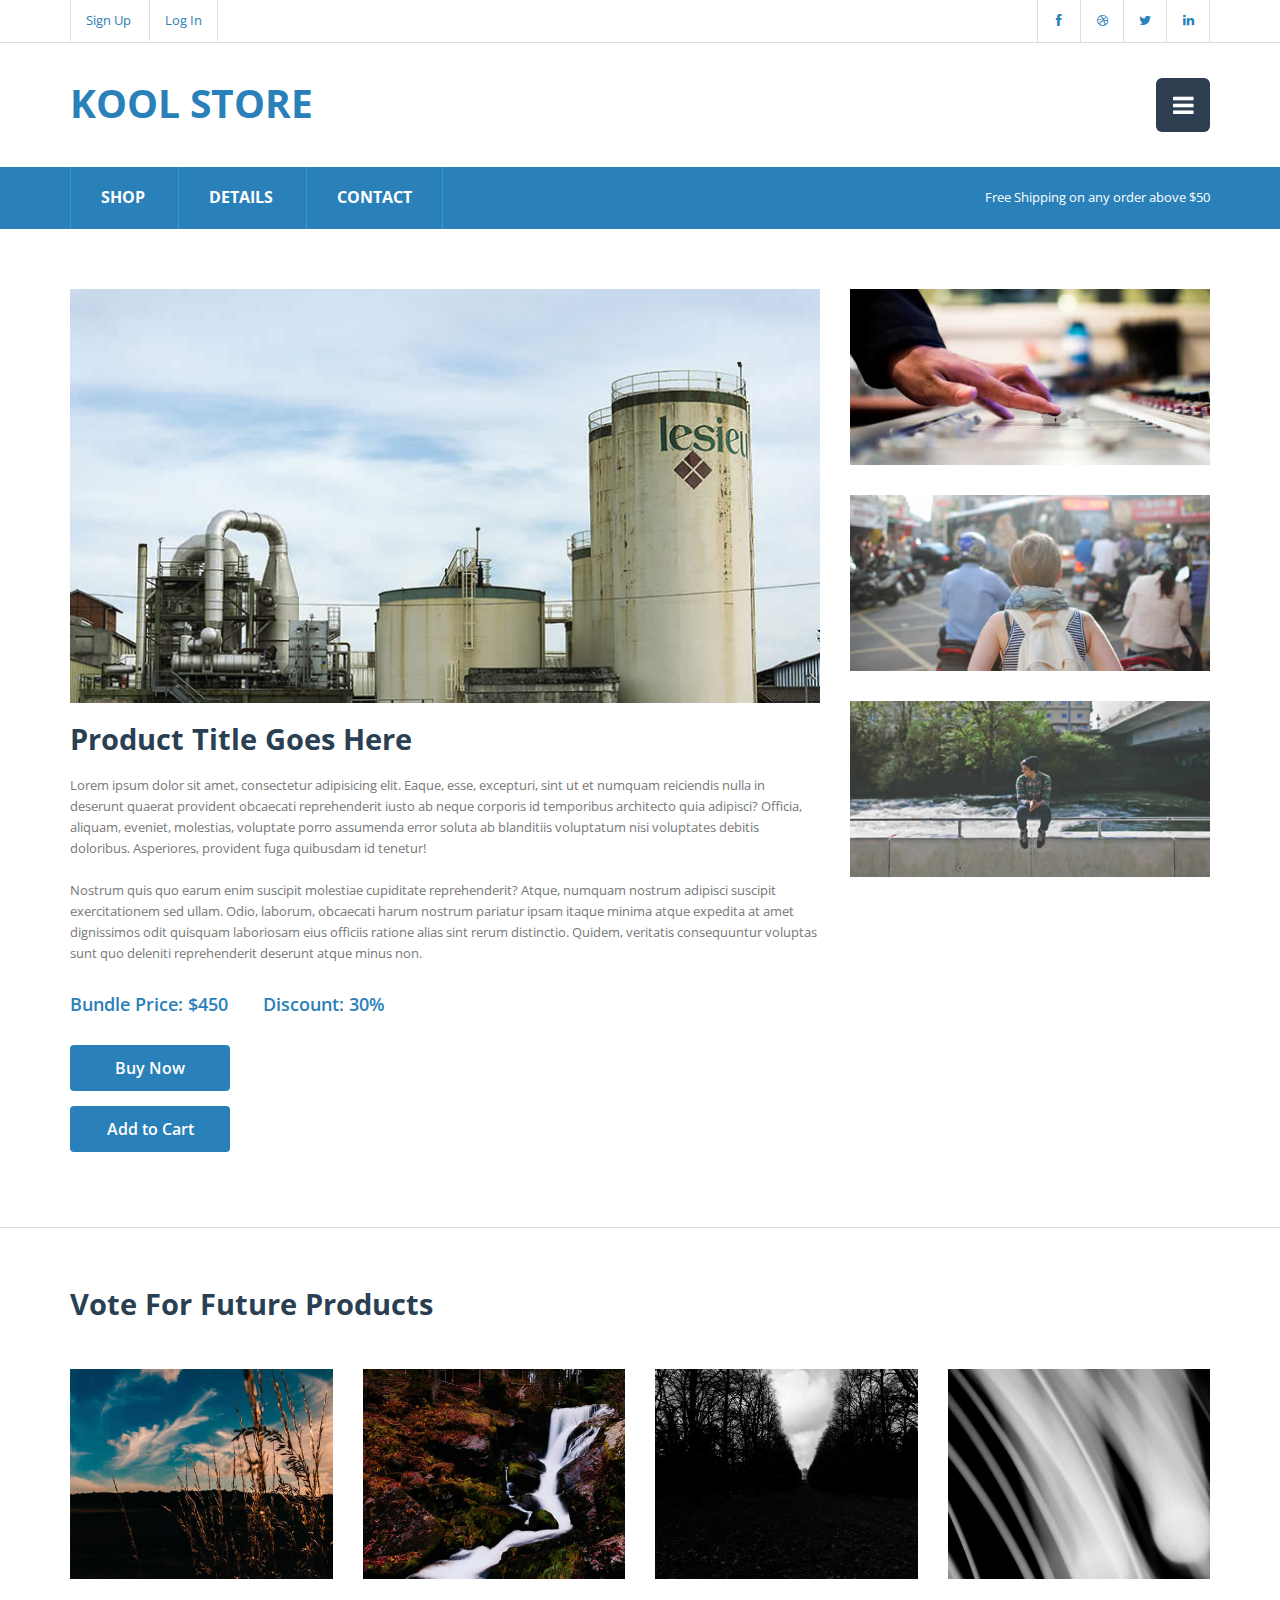
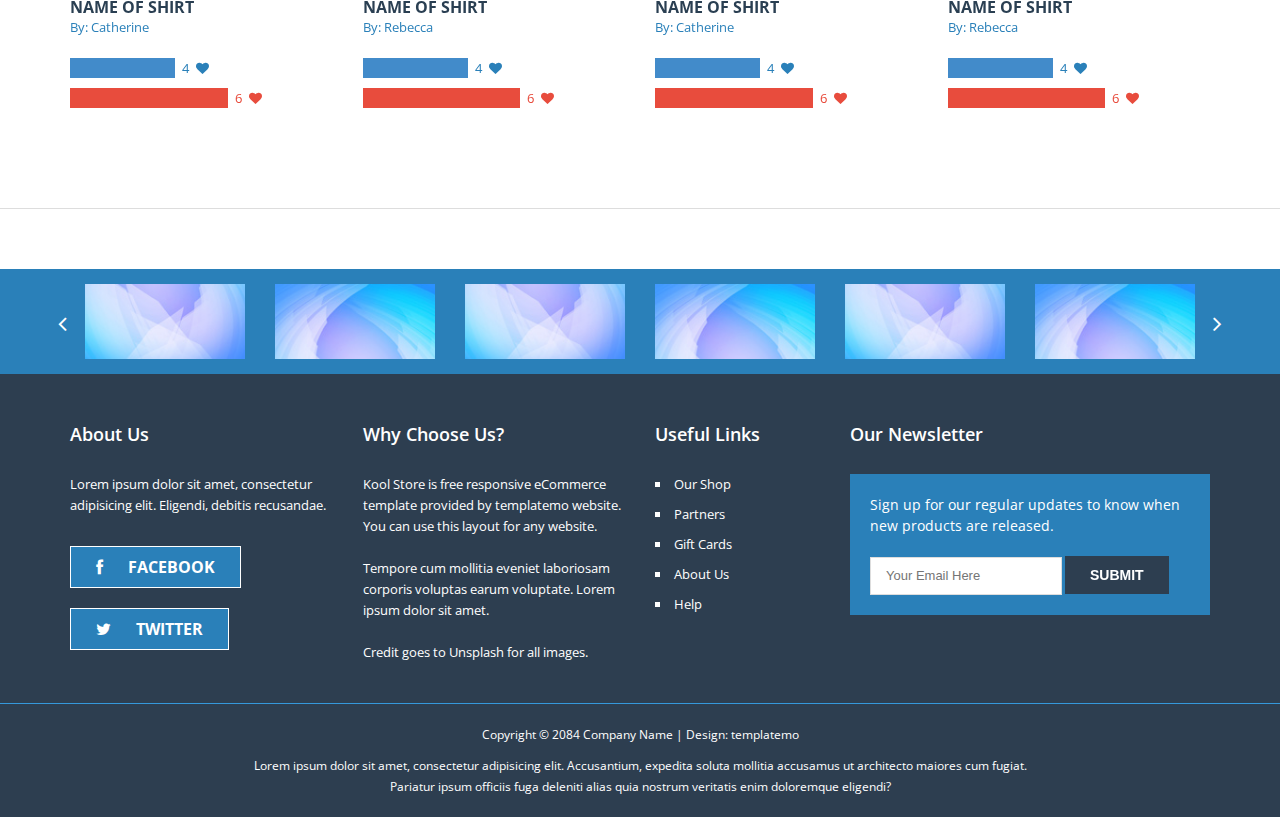
<file: target/VehicleOrderSys-1.0-SNAPSHOT.war/product-detail.html>
<!DOCTYPE html>
<!--[if lt IE 7]><html class="no-js lt-ie9 lt-ie8 lt-ie7"> <![endif]-->
<!--[if IE 7]><html class="no-js lt-ie9 lt-ie8"> <![endif]-->
<!--[if IE 8]><html class="no-js lt-ie9"> <![endif]-->
<!--[if gt IE 8]><!--> <html class="no-js"> <!--<![endif]-->
<head>
<!-- 
Kool Store Template
http://www.templatemo.com/preview/templatemo_428_kool_store
-->
    <meta charset="utf-8">
    <title>Kool Store - Responsive eCommerce Template</title>

    <meta name="description" content="">
    <meta name="viewport" content="width=device-width">

    <link href="http://fonts.googleapis.com/css?family=Open+Sans:400,300,600,700,800" rel="stylesheet">

    <link rel="stylesheet" href="css/bootstrap.css">
    <link rel="stylesheet" href="css/normalize.min.css">
    <link rel="stylesheet" href="css/font-awesome.min.css">
    <link rel="stylesheet" href="css/animate.css">
    <link rel="stylesheet" href="css/templatemo-misc.css">
    <link rel="stylesheet" href="css/templatemo-style.css">

    <script src="js/vendor/modernizr-2.6.2.min.js"></script>

</head>
<body>
    <!--[if lt IE 7]>
    <p class="chromeframe">You are using an <strong>outdated</strong> browser. Please <a href="http://browsehappy.com/">upgrade your browser</a> or <a href="http://www.google.com/chromeframe/?redirect=true">activate Google Chrome Frame</a> to improve your experience.</p>
    <![endif]-->

    
    <header class="site-header">
        <div class="top-header">
            <div class="container">
                <div class="row">
                    <div class="col-md-6 col-sm-6">
                        <div class="top-header-left">
                            <a href="#">Sign Up</a>
                            <a href="#">Log In</a>
                        </div> <!-- /.top-header-left -->
                    </div> <!-- /.col-md-6 -->
                    <div class="col-md-6 col-sm-6">
                        <div class="social-icons">
                            <ul>
                                <li><a href="#" class="fa fa-facebook"></a></li>
                                <li><a href="#" class="fa fa-dribbble"></a></li>
                                <li><a href="#" class="fa fa-twitter"></a></li>
                                <li><a href="#" class="fa fa-linkedin"></a></li>
                            </ul>
                            <div class="clearfix"></div>
                        </div> <!-- /.social-icons -->
                    </div> <!-- /.col-md-6 -->
                </div> <!-- /.row -->
            </div> <!-- /.container -->
        </div> <!-- /.top-header -->
        <div class="main-header">
            <div class="container">
                <div class="row">
                    <div class="col-md-4 col-sm-6 col-xs-8">
                        <div class="logo">
                            <h1><a href="#">Kool Store</a></h1>
                        </div> <!-- /.logo -->
                    </div> <!-- /.col-md-4 -->
                    <div class="col-md-8 col-sm-6 col-xs-4">
                        <div class="main-menu">
                            <a href="#" class="toggle-menu">
                                <i class="fa fa-bars"></i>
                            </a>
                            <ul class="menu">
                                <li><a href="#">Home</a></li>
                                <li><a href="#">Catalogs</a></li>
                                <li><a href="#">FAQs</a></li>
                                <li><a href="#">Policies</a></li>
                                <li><a href="#">About</a></li>
                            </ul>
                        </div> <!-- /.main-menu -->
                    </div> <!-- /.col-md-8 -->
                </div> <!-- /.row -->
            </div> <!-- /.container -->
        </div> <!-- /.main-header -->
        <div class="main-nav">
            <div class="container">
                <div class="row">
                    <div class="col-md-6 col-sm-7">
                        <div class="list-menu">
                            <ul>
                                <li><a href="index.html">Shop</a></li>
                                <li><a href="product-detail.html">Details</a></li>
                                <li><a href="contact.html">Contact</a></li>
                            </ul>
                        </div> <!-- /.list-menu -->
                    </div> <!-- /.col-md-6 -->
                    <div class="col-md-6 col-sm-5">
                        <div class="notification">
                            <span>Free Shipping on any order above $50</span>
                        </div>
                    </div> <!-- /.col-md-6 -->
                </div> <!-- /.row -->
            </div> <!-- /.container -->
        </div> <!-- /.main-nav -->
    </header> <!-- /.site-header -->

    <div class="content-section">
        <div class="container">
            <div class="row">
                <div class="col-md-8">
                    <div class="product-image">
                        <img src="images/featured/7.jpg" alt="">
                    </div> <!-- /.product-image -->
                    <div class="product-information">
                        <h2>Product Title Goes Here</h2>
                        <p>Lorem ipsum dolor sit amet, consectetur adipisicing elit. Eaque, esse, excepturi, sint ut et numquam reiciendis nulla in deserunt quaerat provident obcaecati reprehenderit iusto ab neque corporis id temporibus architecto quia adipisci? Officia, aliquam, eveniet, molestias, voluptate porro assumenda error soluta ab blanditiis voluptatum nisi voluptates debitis doloribus. Asperiores, provident fuga quibusdam id tenetur!<br><br>Nostrum quis quo earum enim suscipit molestiae cupiditate reprehenderit? Atque, numquam nostrum adipisci suscipit exercitationem sed ullam. Odio, laborum, obcaecati harum nostrum pariatur ipsam itaque minima atque expedita at amet dignissimos odit quisquam laboriosam eius officiis ratione alias sint rerum distinctio. Quidem, veritatis consequuntur voluptas sunt quo deleniti reprehenderit deserunt atque minus non.</p>
                        <p class="product-infos">
                            <span>Bundle Price: $450</span>
                            <span>Discount: 30%</span>
                        </p>
                        <ul class="product-buttons">
                            <li>
                                <a href="#" class="main-btn">Buy Now</a>
                            </li>
                            <li>
                                <a href="#" class="main-btn">Add to Cart</a>
                            </li>
                        </ul>
                    </div> <!-- /.product-information -->
                </div> <!-- /.col-md-8 -->
                <div class="col-md-4 col-sm-8">
                    <div class="product-item-2">
                        <div class="product-thumb">
                            <img src="images/featured/1.jpg" alt="Product Title">
                        </div> <!-- /.product-thumb -->
                        <div class="product-content overlay">
                            <h5><a href="#">Name Of Shirt</a></h5>
                            <span class="tagline">Partner Name</span>
                            <span class="price">$30.00</span>
                            <p>Doloremque quo possimus quas necessitatibus blanditiis excepturi. Commodi, sunt tenetur deleniti labore!</p>
                        </div> <!-- /.product-content -->
                    </div> <!-- /.product-item-2 -->
                    <div class="product-item-2">
                        <div class="product-thumb">
                            <img src="images/featured/2.jpg" alt="Product Title">
                        </div> <!-- /.product-thumb -->
                        <div class="product-content overlay">
                            <h5><a href="#">Name Of Shirt</a></h5>
                            <span class="tagline">Partner Name</span>
                            <span class="price">$40.00</span>
                            <p>Doloremque quo possimus quas necessitatibus blanditiis excepturi. Commodi, sunt tenetur deleniti labore!</p>
                        </div> <!-- /.product-content -->
                    </div> <!-- /.product-item-2 -->
                    <div class="product-item-2">
                        <div class="product-thumb">
                            <img src="images/featured/8.jpg" alt="Product Title">
                        </div> <!-- /.product-thumb -->
                        <div class="product-content overlay">
                            <h5><a href="#">Name Of Shirt</a></h5>
                            <span class="tagline">Partner Name</span>
                            <span class="price">$50.00</span>
                            <p>Doloremque quo possimus quas necessitatibus blanditiis excepturi. Commodi, sunt tenetur deleniti labore!</p>
                        </div> <!-- /.product-content -->
                    </div> <!-- /.product-item-2 -->
                </div> <!-- /.col-md-4 -->
            </div> <!-- /.row -->
        </div> <!-- /.container -->
    </div> <!-- /.content-section -->

    <div class="content-section">
        <div class="container">
            <div class="row">
                <div class="col-md-12 section-title">
                    <h2>Vote For Future Products</h2>
                </div> <!-- /.section -->
            </div> <!-- /.row -->
            <div class="row">
                <div class="col-md-3 col-sm-6">
                    <div class="product-item-vote">
                        <div class="product-thumb">
                            <img src="images/products/1.jpg" alt="">
                        </div> <!-- /.product-thum -->
                        <div class="product-content">
                            <h5><a href="#">Name of Shirt</a></h5>
                            <span class="tagline">By: Catherine</span>
                            <ul class="progess-bars">
                                <li>
                                    <div class="progress">
                                        <div class="progress-bar" role="progressbar" aria-valuenow="40" aria-valuemin="0" aria-valuemax="100" style="width: 40%;"></div>
                                        <span>4<i class="fa fa-heart"></i></span>
                                    </div>
                                </li>
                                <li>
                                    <div class="progress">
                                        <div class="progress-bar comments" role="progressbar" aria-valuenow="60" aria-valuemin="0" aria-valuemax="100" style="width: 60%;"></div>
                                        <span class="comments">6<i class="fa fa-heart"></i></span>
                                    </div>
                                </li>
                            </ul>
                        </div> <!-- /.product-content -->
                    </div> <!-- /.product-item-vote -->
                </div> <!-- /.col-md-3 -->
                <div class="col-md-3 col-sm-6">
                    <div class="product-item-vote">
                        <div class="product-thumb">
                            <img src="images/products/2.jpg" alt="">
                        </div> <!-- /.product-thum -->
                        <div class="product-content">
                            <h5><a href="#">Name of Shirt</a></h5>
                            <span class="tagline">By: Rebecca</span>
                            <ul class="progess-bars">
                                <li>
                                    <div class="progress">
                                        <div class="progress-bar" role="progressbar" aria-valuenow="40" aria-valuemin="0" aria-valuemax="100" style="width: 40%;"></div>
                                        <span>4<i class="fa fa-heart"></i></span>
                                    </div>
                                </li>
                                <li>
                                    <div class="progress">
                                        <div class="progress-bar comments" role="progressbar" aria-valuenow="60" aria-valuemin="0" aria-valuemax="100" style="width: 60%;"></div>
                                        <span class="comments">6<i class="fa fa-heart"></i></span>
                                    </div>
                                </li>
                            </ul>
                        </div> <!-- /.product-content -->
                    </div> <!-- /.product-item-vote -->
                </div> <!-- /.col-md-3 -->
                <div class="col-md-3 col-sm-6">
                    <div class="product-item-vote">
                        <div class="product-thumb">
                            <img src="images/products/3.jpg" alt="">
                        </div> <!-- /.product-thum -->
                        <div class="product-content">
                            <h5><a href="#">Name of Shirt</a></h5>
                            <span class="tagline">By: Catherine</span>
                            <ul class="progess-bars">
                                <li>
                                    <div class="progress">
                                        <div class="progress-bar" role="progressbar" aria-valuenow="40" aria-valuemin="0" aria-valuemax="100" style="width: 40%;"></div>
                                        <span>4<i class="fa fa-heart"></i></span>
                                    </div>
                                </li>
                                <li>
                                    <div class="progress">
                                        <div class="progress-bar comments" role="progressbar" aria-valuenow="60" aria-valuemin="0" aria-valuemax="100" style="width: 60%;"></div>
                                        <span class="comments">6<i class="fa fa-heart"></i></span>
                                    </div>
                                </li>
                            </ul>
                        </div> <!-- /.product-content -->
                    </div> <!-- /.product-item-vote -->
                </div> <!-- /.col-md-3 -->
                <div class="col-md-3 col-sm-6">
                    <div class="product-item-vote">
                        <div class="product-thumb">
                            <img src="images/products/4.jpg" alt="">
                        </div> <!-- /.product-thum -->
                        <div class="product-content">
                            <h5><a href="#">Name of Shirt</a></h5>
                            <span class="tagline">By: Rebecca</span>
                            <ul class="progess-bars">
                                <li>
                                    <div class="progress">
                                        <div class="progress-bar" role="progressbar" aria-valuenow="40" aria-valuemin="0" aria-valuemax="100" style="width: 40%;"></div>
                                        <span>4<i class="fa fa-heart"></i></span>
                                    </div>
                                </li>
                                <li>
                                    <div class="progress">
                                        <div class="progress-bar comments" role="progressbar" aria-valuenow="60" aria-valuemin="0" aria-valuemax="100" style="width: 60%;"></div>
                                        <span class="comments">6<i class="fa fa-heart"></i></span>
                                    </div>
                                </li>
                            </ul>
                        </div> <!-- /.product-content -->
                    </div> <!-- /.product-item-vote -->
                </div> <!-- /.col-md-3 -->
            </div> <!-- /.row -->
        </div> <!-- /.container -->
    </div> <!-- /.content-section -->

    <footer class="site-footer">
        <div class="our-partner">
            <div class="container">
                <div class="row">
                    <div class="col-md-12">
                        <div class="customNavigation">
                            <a class="btn prev"><i class="fa fa-angle-left"></i></a>
                            <a class="btn next"><i class="fa fa-angle-right"></i></a>
                        </div>
                        <div id="owl-demo" class="owl-carousel">
                            <div class="item"> 
                            	<a href="#"><img src="images/tm-170x80-1.jpg" alt=""></a>
                          	</div>
                            <div class="item">
                                <a href="#"><img src="images/tm-170x80-2.jpg" alt=""></a>
                            </div>
                            <div class="item">
                                <a href="#"><img src="images/tm-170x80-1.jpg" alt=""></a>
                            </div>
                            <div class="item">
                                <a href="#"><img src="images/tm-170x80-2.jpg" alt=""></a>
                            </div>
                            <div class="item">
                                <a href="#"><img src="images/tm-170x80-1.jpg" alt=""></a>
                            </div>
                            <div class="item">
                                <a href="#"><img src="images/tm-170x80-2.jpg" alt=""></a>
                            </div>
                            <div class="item">
                                <a href="#"><img src="images/tm-170x80-1.jpg" alt=""></a>
                            </div>
                            <div class="item">
                                <a href="#"><img src="images/tm-170x80-2.jpg" alt=""></a>
                            </div>
                            <div class="item">
                                <a href="#"><img src="images/tm-170x80-1.jpg" alt=""></a>
                            </div>
                            <div class="item">
                                <a href="#"><img src="images/tm-170x80-2.jpg" alt=""></a>
                            </div>
                        </div> <!-- /#owl-demo -->
                    </div> <!-- /.col-md-12 -->
                </div> <!-- /.row -->
            </div> <!-- /.container -->
        </div> <!-- /.our-partner -->
        <div class="main-footer">
            <div class="container">
                <div class="row">
                    <div class="col-md-3">
                        <div class="footer-widget">
                            <h3 class="widget-title">About Us</h3>
                            Lorem ipsum dolor sit amet, consectetur adipisicing elit. Eligendi, debitis recusandae.
                            <ul class="follow-us">
                                <li><a href="#"><i class="fa fa-facebook"></i>Facebook</a></li>
                                <li><a href="#"><i class="fa fa-twitter"></i>Twitter</a></li>
                            </ul> <!-- /.follow-us -->
                        </div> <!-- /.footer-widget -->
                    </div> <!-- /.col-md-3 -->
                    <div class="col-md-3">
                        <div class="footer-widget">
                            <h3 class="widget-title">Why Choose Us?</h3>
                            Kool Store is free responsive eCommerce template provided by templatemo website. You can use this layout for any website.
                            <br><br>Tempore cum mollitia eveniet laboriosam corporis voluptas earum voluptate. Lorem ipsum dolor sit amet.
                            <br><br>Credit goes to <a rel="nofollow" href="http://unsplash.com">Unsplash</a> for all images.
                        </div> <!-- /.footer-widget -->
                    </div> <!-- /.col-md-3 -->
                    <div class="col-md-2">
                        <div class="footer-widget">
                            <h3 class="widget-title">Useful Links</h3>
                            <ul>
                                <li><a href="#">Our Shop</a></li>
                                <li><a href="#">Partners</a></li>
                                <li><a href="#">Gift Cards</a></li>
                                <li><a href="#">About Us</a></li>
                                <li><a href="#">Help</a></li>
                            </ul>
                        </div> <!-- /.footer-widget -->
                    </div> <!-- /.col-md-2 -->
                    <div class="col-md-4">
                        <div class="footer-widget">
                            <h3 class="widget-title">Our Newsletter</h3>
                            <div class="newsletter">
                                <form action="#" method="get">
                                    <p>Sign up for our regular updates to know when new products are released.</p>
                                    <input type="text" title="Email" name="email" placeholder="Your Email Here">
                                    <input type="submit" class="s-button" value="Submit" name="Submit">
                                </form>
                            </div> <!-- /.newsletter -->
                        </div> <!-- /.footer-widget -->
                    </div> <!-- /.col-md-4 -->
                </div> <!-- /.row -->
            </div> <!-- /.container -->
        </div> <!-- /.main-footer -->
        <div class="bottom-footer">
            <div class="container">
                <div class="row">
                    <div class="col-md-12 text-center">
                        <span>Copyright &copy; 2084 <a href="#">Company Name</a> | Design: <a href="http://www.templatemo.com">templatemo</a></span>
                        <p>Lorem ipsum dolor sit amet, consectetur adipisicing elit. Accusantium, expedita soluta mollitia accusamus ut architecto maiores cum fugiat. Pariatur ipsum officiis fuga deleniti alias quia nostrum veritatis enim doloremque eligendi?</p>
                    </div> <!-- /.col-md-12 -->
                </div> <!-- /.row -->
            </div> <!-- /.container -->
        </div> <!-- /.bottom-footer -->
    </footer> <!-- /.site-footer -->

    
    <script src="js/vendor/jquery-1.10.1.min.js"></script>
    <script>window.jQuery || document.write('<script src="js/vendor/jquery-1.10.1.min.js"><\/script>')</script>
    <script src="js/jquery.easing-1.3.js"></script>
    <script src="js/bootstrap.js"></script>
    <script src="js/plugins.js"></script>
    <script src="js/main.js"></script>


</body>
</html>
</file>
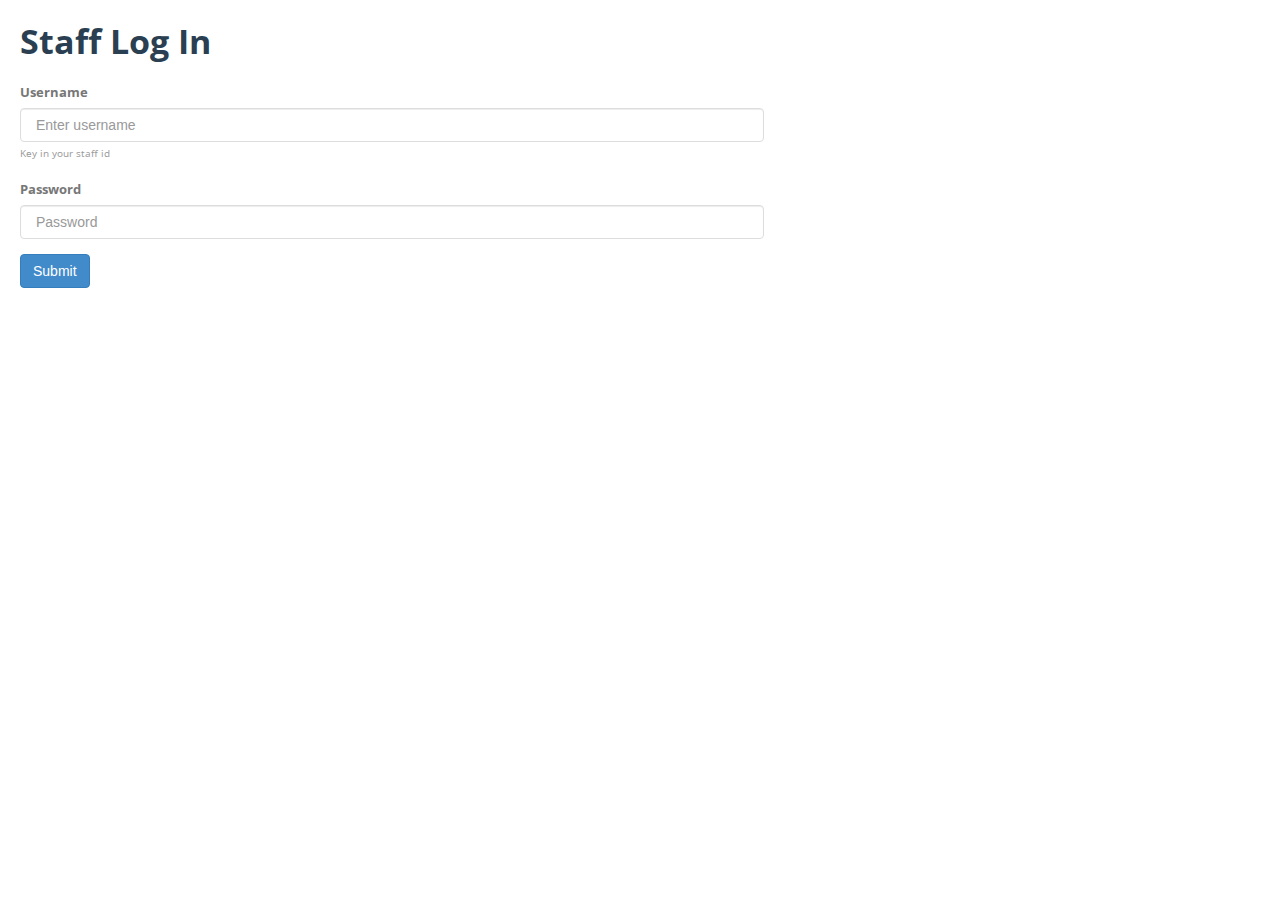
<file: target/VehicleOrderSys-1.0-SNAPSHOT.war/staff-login.html>
<!DOCTYPE html>
<html lang="en">
<head>
    <meta charset="UTF-8">
    <title>Staff Log In</title>

    <meta name="description" content="Order Management Monitoring System">
    <meta name="viewport" content="width=device-width">

    <link href="http://fonts.googleapis.com/css?family=Open+Sans:400,300,600,700,800" rel="stylesheet">

    <link rel="stylesheet" href="css/bootstrap.css">
    <link rel="stylesheet" href="css/normalize.min.css">
    <link rel="stylesheet" href="css/font-awesome.min.css">
    <link rel="stylesheet" href="css/animate.css">
    <link rel="stylesheet" href="css/templatemo-misc.css">
    <link rel="stylesheet" href="css/templatemo-style.css">

    <script src="js/vendor/modernizr-2.6.2.min.js"></script>

    <style>
        form{
            margin: 20px;
        }
    </style>
</head>

<body>

<form action="staffSignIn" method="get">
    <h1>Staff Log In</h1>
    <div class="form-group">
        <label for="staff-username">Username</label>
        <input type="text" name="staff-username" class="form-control" id="staff-username" aria-describedby="staffUsername" placeholder="Enter username">
        <small id="username-help" class="form-text text-muted">Key in your staff id</small>
    </div>
    <div class="form-group">
        <label for="exampleInputPassword1">Password</label>
        <input type="password" class="form-control" id="exampleInputPassword1" placeholder="Password">
    </div>
    <button type="submit" class="btn btn-primary">Submit</button>
</form>


<script src="js/vendor/jquery-1.10.1.min.js"></script>
<script>window.jQuery || document.write('<script src="js/vendor/jquery-1.10.1.min.js"><\/script>')</script>
<script src="js/jquery.easing-1.3.js"></script>
<script src="js/bootstrap.js"></script>
<script src="js/plugins.js"></script>
<script src="js/main.js"></script>
</body>
</html>
</file>
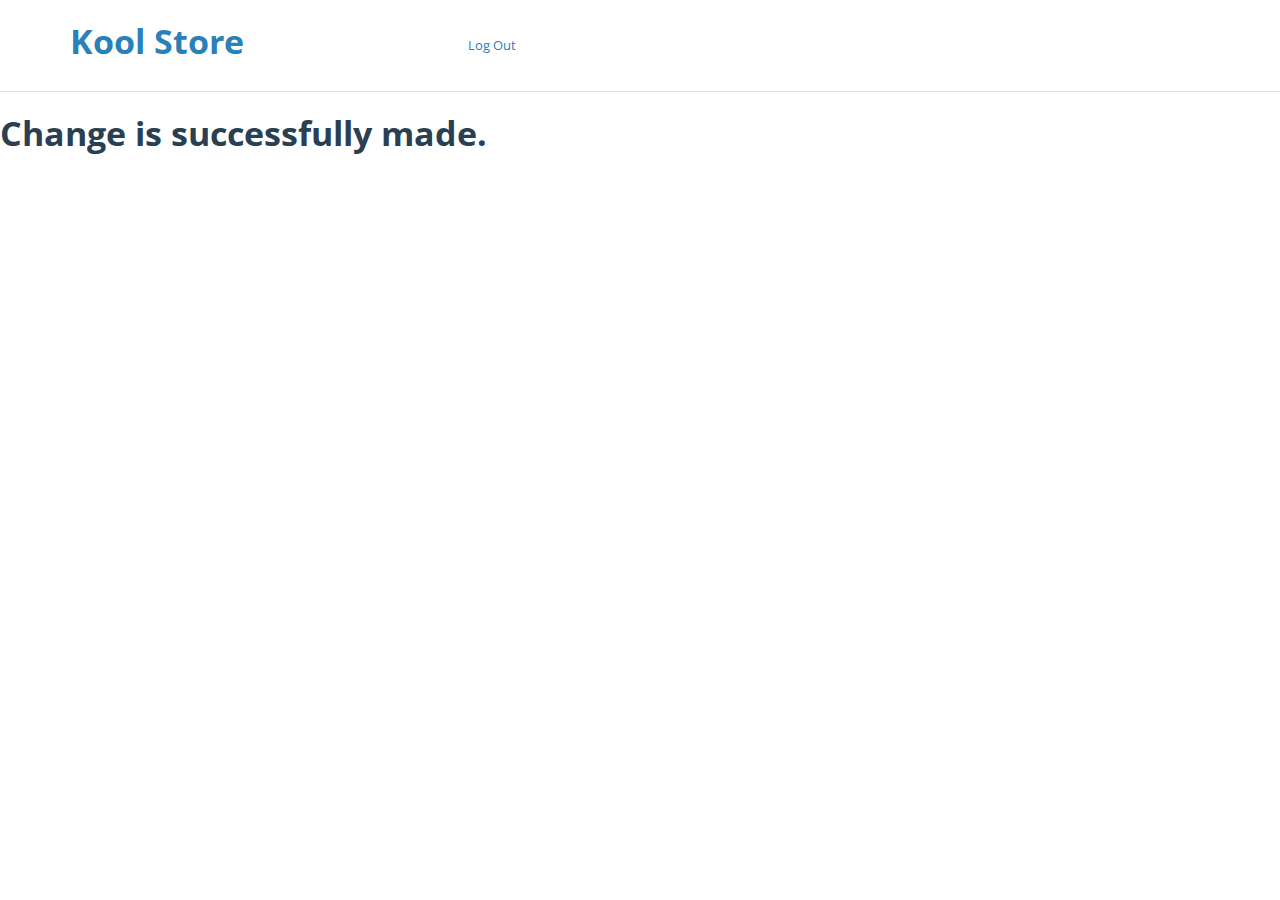
<file: target/VehicleOrderSys-1.0-SNAPSHOT.war/successful.html>
<!DOCTYPE html>
<html lang="en">
<head>
    <meta charset="UTF-8">
    <title>Change Made</title>
    <meta name="description" content="Order Management Monitoring System">
    <meta name="viewport" content="width=device-width">

    <link href="http://fonts.googleapis.com/css?family=Open+Sans:400,300,600,700,800" rel="stylesheet">
    <link rel="stylesheet" href="css/style.css">
    <link rel="stylesheet" href="css/bootstrap.css">
    <link rel="stylesheet" href="css/normalize.min.css">
    <link rel="stylesheet" href="css/font-awesome.min.css">
    <link rel="stylesheet" href="css/animate.css">
    <link rel="stylesheet" href="css/templatemo-misc.css">
    <link rel="stylesheet" href="css/templatemo-style.css">

    <script src="js/vendor/modernizr-2.6.2.min.js"></script>
</head>

<body>
    <header class="site-header">
        <div class="top-header">
            <div class="container">
                <div class="row">
                    <div class="col-md-4 col-sm-4 col-xs-8">
                        <div class="logo">
                            <h1><a href="#">Kool Store</a></h1>
                        </div> <!-- /.logo -->
                    </div> <!-- /.col-md-4 -->
                    <div class="col-md-6 col-sm-6">
                        <div class="main-header">
                            <a class="nav-element" href="index.html">Log Out</a>
                        </div> <!-- /.top-header-left -->
                    </div> <!-- /.col-md-6 -->
                </div> <!-- /.row -->
            </div> <!-- /.container -->
        </div> <!-- /.top-header -->
    </header> <!-- /.site-header -->

    <h1>Change is successfully made.</h1>
</body>
</html>
</file>
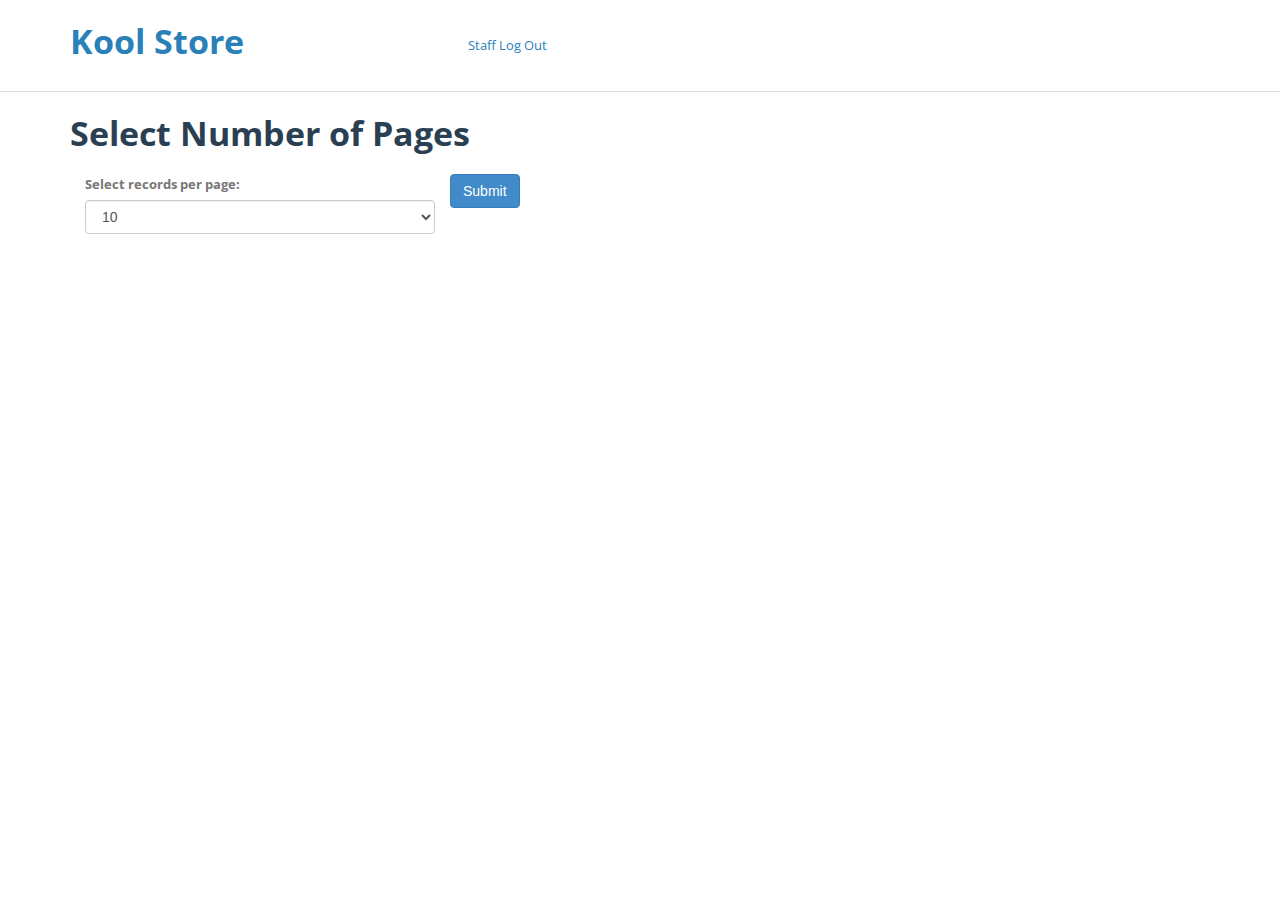
<file: src/main/webapp/num-staff-per-page.html>
<!DOCTYPE html>
<html lang="en">
<head>
    <meta charset="UTF-8">
    <title>View All Staff</title>

    <meta name="description" content="Order Management Monitoring System">
    <meta name="viewport" content="width=device-width">

    <link href="http://fonts.googleapis.com/css?family=Open+Sans:400,300,600,700,800" rel="stylesheet">
    <link rel="stylesheet" href="css/style.css">
    <link rel="stylesheet" href="css/bootstrap.css">
    <link rel="stylesheet" href="css/normalize.min.css">
    <link rel="stylesheet" href="css/font-awesome.min.css">
    <link rel="stylesheet" href="css/animate.css">
    <link rel="stylesheet" href="css/templatemo-misc.css">
    <link rel="stylesheet" href="css/templatemo-style.css">

    <script src="js/vendor/modernizr-2.6.2.min.js"></script>
</head>

<body>

    <header class="site-header">
        <div class="top-header">
            <div class="container">
                <div class="row">
                    <div class="col-md-4 col-sm-4 col-xs-8">
                        <div class="logo">
                            <h1><a href="#">Kool Store</a></h1>
                        </div> <!-- /.logo -->
                    </div> <!-- /.col-md-4 -->
                    <div class="col-md-6 col-sm-6">
                        <div class="main-header">
                            <a class="nav-element" href="index.html">Staff Log Out</a>
                        </div> <!-- /.top-header-left -->
                    </div> <!-- /.col-md-6 -->
                </div> <!-- /.row -->
            </div> <!-- /.container -->
        </div> <!-- /.top-header -->
    </header> <!-- /.site-header -->

    <div class="container">
      <h1>Select Number of Pages</h1>

      <form action="DisplayStaffInPage">
        <input type="hidden" name="currentPage" value="1">
        <input type="hidden" name="keyword" value="">
        <input type="hidden" name="direction" value="ASC">
        <div class="form-group col-md-4">
          <label for="records">Select records per page:</label>
            <select class="form-control" id="records" name="recordsPerPage">
              <option value="5">5</option>
              <option value="10" selected>10</option>
              <option value="20">20</option>
            </select>
        </div>
        <button type="submit" class="btn btn-primary">Submit</button>
      </form>

      <br><br>
    </div>

      <script src="https://ajax.googleapis.com/ajax/libs/jquery/3.5.1/jquery.min.js"></script>
      <script src="https://cdnjs.cloudflare.com/ajax/libs/popper.js/1.16.0/umd/popper.min.js"></script>
      <script src="https://maxcdn.bootstrapcdn.com/bootstrap/4.5.2/js/bootstrap.min.js"></script>

</body>
</html>
</file>
<file: target/VehicleOrderSys-1.0-SNAPSHOT.war/css/templatemo-misc.css>
/* 
 * 	Core Owl Carousel CSS File
 *	v1.3.2
 */
/* clearfix */
.owl-carousel .owl-wrapper:after {
  content: ".";
  display: block;
  clear: both;
  visibility: hidden;
  line-height: 0;
  height: 0;
}

/* display none until init */
.owl-carousel {
  display: none;
  position: relative;
  width: 100%;
  -ms-touch-action: pan-y;
}

.owl-carousel .owl-wrapper {
  display: none;
  position: relative;
  -webkit-transform: translate3d(0px, 0px, 0px);
}

.owl-carousel .owl-wrapper-outer {
  overflow: hidden;
  position: relative;
  width: 100%;
}

.owl-carousel .owl-wrapper-outer.autoHeight {
  -webkit-transition: height 500ms ease-in-out;
  -moz-transition: height 500ms ease-in-out;
  -ms-transition: height 500ms ease-in-out;
  -o-transition: height 500ms ease-in-out;
  transition: height 500ms ease-in-out;
}

.owl-carousel .owl-item {
  float: left;
}

.owl-controls .owl-page,
.owl-controls .owl-buttons div {
  cursor: pointer;
}

.owl-controls {
  -webkit-user-select: none;
  -khtml-user-select: none;
  -moz-user-select: none;
  -ms-user-select: none;
  user-select: none;
  -webkit-tap-highlight-color: transparent;
}

/* mouse grab icon */
.grabbing {
  cursor: url(../images/grabbing.png) 8 8, move;
}

/* fix */
.owl-carousel .owl-wrapper,
.owl-carousel .owl-item {
  -webkit-backface-visibility: hidden;
  -moz-backface-visibility: hidden;
  -ms-backface-visibility: hidden;
  -webkit-transform: translate3d(0, 0, 0);
  -moz-transform: translate3d(0, 0, 0);
  -ms-transform: translate3d(0, 0, 0);
}
</file>
<file: target/VehicleOrderSys-1.0-SNAPSHOT.war/css/templatemo-style.css>
/* 
Kool Store Template
http://www.templatemo.com/preview/templatemo_428_kool_store
*/

/* ==========================================================================
    HTML5 Boilerplate styles - h5bp.com (generated via initializr.com)
   ========================================================================== */
html,
button,
input,
select,
textarea {
  color: #222;
}

::-moz-selection {
  background: #b3d4fc;
  text-shadow: none;
}

::selection {
  background: #b3d4fc;
  text-shadow: none;
}

hr {
  display: block;
  height: 1px;
  border: 0;
  border-top: 1px solid #ccc;
  margin: 1em 0;
  padding: 0;
}

img {
  vertical-align: middle;
}

fieldset {
  border: 0;
  margin: 0;
  padding: 0;
}

textarea {
  resize: vertical;
}

.top-header .social-icons ul, .main-header .main-menu ul.menu, .main-nav .list-menu ul, ul.product-buttons, ul.follow-us {
  padding: 0;
  margin: 0;
  list-style: none;
}

/* ==========================================================================
   Helper classes
   ========================================================================== */
.ir {
  background-color: transparent;
  border: 0;
  overflow: hidden;
  *text-indent: -9999px;
}

.ir:before {
  content: "";
  display: block;
  width: 0;
  height: 150%;
}

.hidden {
  display: none !important;
  visibility: hidden;
}

.invisible {
  visibility: hidden;
}

.clearfix:before,
.clearfix:after {
  content: " ";
  display: table;
}

.clearfix:after {
  clear: both;
}

.clearfix {
  *zoom: 1;
}

/* ==========================================================================
    Forms
   ========================================================================== */
form input[type="text"],
form input[type="email"],
form input[type="number"],
form input[type="password"] {
  background: #fff;
  border: 1px solid #fff;
  padding: 7px 10px;
  width: 60%;
}
form input[type="text"]:focus,
form input[type="email"]:focus,
form input[type="number"]:focus,
form input[type="password"]:focus {
  outline: none !important;
}
form .button {
  background: #fff;
  border: 1px solid #fff;
  padding: 7px 20px;
  text-transform: uppercase;
}
form .button:focus, form .button:active {
  outline: none !important;
}
form .button.yellow {
  background: #e7af2a;
  color: #fff;
  border: 1px solid #c89316;
}

/* ==========================================================================
   Print styles
   ========================================================================== */
@media print {
  * {
    background: transparent !important;
    color: #000 !important;
    /* Black prints faster: h5bp.com/s */
    box-shadow: none !important;
    text-shadow: none !important;
  }

  a,
  a:visited {
    text-decoration: underline;
  }

  a[href]:after {
    content: " (" attr(href) ")";
  }

  abbr[title]:after {
    content: " (" attr(title) ")";
  }

  /*
   * Don't show links for images, or javascript/internal links
   */
  .ir a:after,
  a[href^="javascript:"]:after,
  a[href^="#"]:after {
    content: "";
  }

  pre,
  blockquote {
    border: 1px solid #999;
    page-break-inside: avoid;
  }

  thead {
    display: table-header-group;
    /* h5bp.com/t */
  }

  tr,
  img {
    page-break-inside: avoid;
  }

  img {
    max-width: 100% !important;
  }

  @page {
    margin: 0.5cm;
  }
  p,
  h2,
  h3 {
    orphans: 3;
    widows: 3;
  }

  h2,
  h3 {
    page-break-after: avoid;
  }
}
/* ==========================================================================
    Structure & Defaults
   ========================================================================== */
html, body {
  font-size: 100%;
  width: 100%;
  height: 100%;
  -webkit-font-smoothing: antialiased;
  -moz-osx-font-smoothing: grayscale;
  vertical-align: baseline;
}

body {
  font: 13px/21px "Open Sans", Arial, sans-serif;
  color: #777777;
  background-color: white;
  overflow-x: hidden;
  font-style: normal;
}

a {
  color: #2a80b9;
  text-decoration: none !important;
  -webkit-transition: all 200ms ease-in;
  -moz-transition: all 200ms ease-in;
  -ms-transition: all 200ms ease-in;
  -o-transition: all 200ms ease-in;
  transition: all 200ms ease-in;
}
a:hover {
  color: #e84c3d;
}

h1, h2, h3, h4, h5, h6 {
  font-family: "Open Sans", Arial, sans-serif;
  color: #2a3f52;
  font-weight: 700;
}

h1 {
  font-size: 2.6em;
}

h2 {
  font-size: 2.2em;
}

h3 {
  font-size: 1.8em;
}

h4 {
  font-size: 1.4em;
}

h5 {
  font-size: 1em;
}

h6 {
  font-size: .8em;
}

*, *:before, *:after {
  -moz-box-sizing: border-box;
  -webkit-box-sizing: border-box;
  box-sizing: border-box;
}

/* ==========================================================================
    Header Site Styling
   ========================================================================== */
.top-header {
  border-bottom: 1px solid #dddddd;
}
.top-header .top-header-left a {
  border-left: 1px solid #dddddd;
  padding: 10px 15px;
  display: inline-block;
}
.top-header .top-header-left a:last-child {
  border-right: 1px solid #dddddd;
}
.top-header .social-icons {
  float: right;
  text-align: right;
}
.top-header .social-icons ul li {
  float: left;
  border-left: 1px solid #dddddd;
}
.top-header .social-icons ul li:last-child {
  border-right: 1px solid #dddddd;
}
.top-header .social-icons ul li a {
  width: 42px;
  height: 42px;
  line-height: 42px;
  text-align: center;
  display: block;
}

.main-header {
  padding: 35px 0;
}
.main-header .logo h1 {
  margin: 4px 0 0 0;
  font-size: 3em;
  text-transform: uppercase;
}
.main-header .main-menu {
  text-align: right;
  height: 54px;
  position: relative;
}
.main-header .main-menu ul.menu {
  margin-right: -7px;
  position: absolute;
  right: 47px;
  z-index: 6;
  background-color: #2a80b9;
  padding: 0 20px;
  height: 54px;
  line-height: 54px;
  display: none;
  float: right;
  -webkit-border-radius: 6px;
  border-radius: 6px;
  background-clip: padding-box;
  /* stops bg color from leaking outside the border: */
}
.main-header .main-menu ul.menu li {
  display: inline-block;
}
.main-header .main-menu ul.menu li a {
  color: white;
  text-transform: none;
  margin: 0 15px;
  font-size: 16px;
}
.main-header .main-menu ul.menu li a:hover {
  color: #bfddf0;
}
.main-header .main-menu a.toggle-menu {
  float: right;
  width: 54px;
  height: 54px;
  display: block;
  text-align: center;
  line-height: 54px;
  background-color: #2d3e50;
  color: white;
  font-size: 24px;
  position: absolute;
  right: 0;
  z-index: 7;
  -webkit-backface-visibility: hidden;
  /* Chrome, Safari, Opera */
  backface-visibility: hidden;
  -webkit-border-radius: 6px;
  border-radius: 6px;
  background-clip: padding-box;
  /* stops bg color from leaking outside the border: */
}

.main-nav {
  background-color: #2a80b9;
  color: white;
}
.main-nav a {
  color: white;
}
.main-nav .list-menu ul li {
  display: inline-block;
  padding: 20px 30px;
  border-left: 1px solid #3598db;
}
.main-nav .list-menu ul li:last-child {
  border-right: 1px solid #3598db;
}
.main-nav .list-menu ul li a {
  font-size: 16px;
  text-transform: uppercase;
  font-weight: 700;
}
.main-nav .list-menu ul li a:hover {
  color: #dcecf7;
}
.main-nav .notification {
  text-align: right;
  padding-top: 20px;
}

/* ==========================================================================
    Default Styling
   ========================================================================== */
.content-section {
  margin: 60px 0;
  border-bottom: 1px solid #dddddd;
  padding-bottom: 60px;
}

.section-title h2 {
  margin-top: 0;
  margin-bottom: 50px;
}

.product-content {
  background-color: white;
  border: 1px solid #dddddd;
}
.product-content h5 {
  font-size: 16px;
  text-transform: uppercase;
  margin: 0;
}
.product-content h5 a {
  color: #2a3f52;
}
.product-content h5 a:hover {
  color: #e84c3d;
}
.product-content span {
  color: #2a80b9;
  display: block;
}
.product-content span.price {
  margin-top: 10px;
  font-size: 16px;
  font-weight: 600;
}

.product-thumb img {
  width: 100%;
  height: 100%;
}

.product-item-1 {
  margin-bottom: 30px;
}
.product-item-1 .product-content {
  border-top: 0;
  padding: 20px 20px 15px 20px;
}
.product-item-1 .product-thumb {
  overflow: hidden;
}

.product-item-2 {
  margin-bottom: 30px;
  overflow: hidden;
  position: relative;
}
.product-item-2 .product-thumb {
  float: left;
  width: 100%;
}
.product-item-2 .product-thumb img {
  width: 100%;
  height: 100%;
}
.product-item-2 .product-content {
  float: right;
  border-left: 0;
  padding: 20px;
  overflow: hidden;
}
.product-item-2 .product-content.overlay {
  position: absolute;
  width: 100%;
  height: 100%;
  background-color: rgba(0, 0, 0, 0.8);
  color: white;
  opacity: 0;
  filter: alpha(opacity=0);
  transform: scale(0);
  -moz-transform: scale(0);
  -o-transform: scale(0);
  -webkit-transform: scale(0);
  -ms-transform: scale(0);
  -webkit-transition: all 250ms ease-in-out;
  -moz-transition: all 250ms ease-in-out;
  -ms-transition: all 250ms ease-in-out;
  -o-transition: all 250ms ease-in-out;
  transition: all 250ms ease-in-out;
}
.product-item-2 .product-content.overlay a {
  color: #e84c3d;
}
.product-item-2:hover .product-content.overlay {
  opacity: 1;
  filter: alpha(opacity=100);
  transform: scale(1);
  -moz-transform: scale(1);
  -o-transform: scale(1);
  -webkit-transform: scale(1);
  -ms-transform: scale(1);
}

.product-item-3 {
  margin-bottom: 30px;
}
.product-item-3 .product-thumb {
  overflow: hidden;
}
.product-item-3 .product-thumb img {
  width: 100%;
}
.product-item-3 .product-content {
  border-top: 0;
  padding: 20px 20px 0 20px;
}
.product-item-3 .button-holder {
  width: 70%;
  height: 26px;
  text-align: center;
  background-color: #e84c3d;
  margin: 0 auto;
  display: block;
  margin-top: 30px;
  -webkit-backface-visibility: hidden;
  /* Chrome, Safari, Opera */
  backface-visibility: hidden;
}
.product-item-3 .button-holder a {
  color: white;
  display: block;
  width: 100%;
  height: 100%;
  line-height: 26px;
  font-size: 24px;
}
.product-item-3 label {
  width: 60px;
  font-weight: normal;
}
.product-item-3 select, .product-item-3 option {
  color: #a3a7aa;
  border: 1px solid #c4c4c4;
}
.product-item-3 select:focus, .product-item-3 option:focus {
  outline: 0;
}

.product-item-4 {
  overflow: hidden;
  position: relative;
}
.product-item-4 .product-thumb {
  float: left;
  width: 100%;
}
.product-item-4 .product-content {
  float: right;
  border-left: 0;
  padding: 20px;
  overflow: hidden;
}
.product-item-4 .product-content.overlay {
  position: absolute;
  width: 100%;
  height: 100%;
  background-color: rgba(0, 0, 0, 0.8);
  color: white;
  opacity: 0;
  filter: alpha(opacity=0);
  transform: scale(0);
  -moz-transform: scale(0);
  -o-transform: scale(0);
  -webkit-transform: scale(0);
  -ms-transform: scale(0);
  -webkit-transition: all 250ms ease-in-out;
  -moz-transition: all 250ms ease-in-out;
  -ms-transition: all 250ms ease-in-out;
  -o-transition: all 250ms ease-in-out;
  transition: all 250ms ease-in-out;
}
.product-item-4 .product-content.overlay a {
  color: #e84c3d;
}
.product-item-4:hover .product-content.overlay {
  opacity: 1;
  filter: alpha(opacity=100);
  transform: scale(1);
  -moz-transform: scale(1);
  -o-transform: scale(1);
  -webkit-transform: scale(1);
  -ms-transform: scale(1);
}

.product-item {
  -webkit-backface-visibility: hidden;
  /* Chrome, Safari, Opera */
  backface-visibility: hidden;
  margin-bottom: 30px;
}
.product-item .product-content {
  border: 0;
  margin-top: 20px;
}

.product-item-vote {
  -webkit-backface-visibility: hidden;
  /* Chrome, Safari, Opera */
  backface-visibility: hidden;
  margin-bottom: 40px;
}
.product-item-vote .product-content {
  border: 0;
  margin-top: 20px;
}
.product-item-vote ul.progess-bars {
  padding: 0 !important;
  margin: 20px 0 0 0;
}
.product-item-vote ul.progess-bars li {
  list-style: none !important;
}
.product-item-vote ul.progess-bars .progress {
  margin-bottom: 10px;
  background: transparent;
  box-shadow: none;
  -webkit-border-radius: 0;
  border-radius: 0;
  background-clip: padding-box;
  /* stops bg color from leaking outside the border: */
}
.product-item-vote ul.progess-bars .progress span {
  margin-left: 7px;
  display: inline-block;
}
.product-item-vote ul.progess-bars .progress span i {
  margin-left: 7px;
  display: inline-block;
}
.product-item-vote ul.progess-bars .progress span.comments {
  color: #e84c3d;
}
.product-item-vote ul.progess-bars .progress-bar {
  box-shadow: none;
}
.product-item-vote ul.progess-bars .progress-bar.comments {
  background-color: #e84c3d;
}

.ads-placemenet {
  overflow: hidden;
}
.ads-placemenet img {
  width: 100%;
}

.product-image {
  overflow: hidden;
}
.product-image img {
  width: 100%;
}

.product-information h2 {
  margin: 20px 0;
}
.product-information .product-infos {
  color: #2a80b9;
  font-size: 18px;
  font-weight: 600;
  margin: 30px 0;
}
.product-information .product-infos span {
  margin-right: 30px;
}

ul.product-buttons li {
  margin-bottom: 15px;
}

.main-btn {
  display: inline-block;
  background-color: #2a80b9;
  color: white;
  font-size: 16px;
  font-weight: 600;
  width: 160px;
  height: 46px;
  line-height: 46px;
  text-align: center;
  -webkit-border-radius: 4px;
  border-radius: 4px;
  background-clip: padding-box;
  /* stops bg color from leaking outside the border: */
}
.main-btn:hover {
  background-color: #e84c3d;
  color: white;
}

form input[type="text"], 
form input[type="email"], 
form input[type="number"], 
form input[type="password"],
textarea {
  background: #fff;
  border: 1px solid #ddd;
  padding: 12px 15px;
}

#contactform textarea,
#contactform input {
  width: 100%;
}

#contactform textarea {
  min-height: 140px;
}

#contactform input.mainBtn {
  border: 0;
  outline: 0;
  padding: 12px;
  color: #fff;
  background: #2a80b9;
}



/* ==========================================================================
    Footer Site Styling
   ========================================================================== */
.site-footer {
  color: white;
  font-size: 13px;
}
.site-footer a {
  color: white;
}
.site-footer a:hover {
  color: #bfddf0;
}
.site-footer h3.widget-title {
  font-weight: 600;
  color: white;
  margin: 0 0 30px 0;
  font-size: 1.4em;
}

.footer-widget {
  margin-bottom: 40px;
}

.our-partner {
  background-color: #2a80b9;
  padding: 15px;
  position: relative;
}
.our-partner .item {
  margin: 0 15px;
  overflow: hidden;
}
.our-partner .item img {
  width: 100%;
}
.our-partner .customNavigation .prev, .our-partner .customNavigation .next {
  position: absolute;
  top: 20%;
  font-size: 24px;
}
.our-partner .customNavigation .prev {
  left: -10px;
}
.our-partner .customNavigation .next {
  right: -10px;
}

.main-footer {
  background-color: #2d3e50;
  padding: 50px 0 0 0;
}
.main-footer ul {
  padding: 0;
  margin: 0;
  list-style: square;
  list-style-position: inside;
}
.main-footer ul li a {
  display: inline-block;
  line-height: 20px;
  margin-bottom: 10px;
}

ul.follow-us {
  margin-top: 30px;
}
ul.follow-us li {
  display: block;
  margin-bottom: 10px;
}
ul.follow-us li a {
  background-color: #2a80b9;
  color: white;
  text-transform: uppercase;
  font-weight: 700;
  font-size: 16px;
  padding: 10px 25px;
  display: inline-block;
  border: 1px solid white;
}
ul.follow-us li a i {
  margin-right: 25px;
}

.newsletter {
  padding: 20px;
  background-color: #2a80b9;
}
.newsletter p {
  margin: 0 0 20px 0;
  font-size: 14px;
  text-align: left;
}
.newsletter input {
  -webkit-backface-visibility: hidden;
  /* Chrome, Safari, Opera */
  backface-visibility: hidden;
  outline: 0;
  border: 0;
  height: 38px;
  padding: 0 10px;
  width: 64%;
}
.newsletter input[type=submit] {
  width: auto;
  background-color: #2d3e50;
  color: white;
  padding: 0 25px;
  font-size: 14px;
  text-transform: uppercase;
  font-weight: 700;
  margin: 0;
}

.bottom-footer {
  background-color: #2d3e50;
  border-top: 1px solid #3598db;
  padding: 20px 0;
  font-size: 12px;
}
.bottom-footer span {
  display: block;
  margin-bottom: 10px;
}
.bottom-footer p {
  width: 70%;
  margin: 0 auto;
}

/*------------------------------------------------------
	RESPONSIVE STYLES 
--------------------------------------------------------*/
@media (max-width: 991px) {
  ul.menu {
    text-align: left;
    background-color: #2d3e50 !important;
    width: 100%;
    height: auto !important;
    background-color: red;
    right: 60px !important;
  }
  ul.menu li {
    float: none;
    display: block !important;
  }

  .toggle-menu {
    background-color: #2a80b9 !important;
  }

  .product-content .full-row {
    margin-top: 20px;
  }
  .product-content select {
    width: 100%;
  }

  .product-item-2, .product-item-4 {
    width: 100%;
  }
  .product-item-2 .product-thumb, .product-item-4 .product-thumb {
    height: auto;
  }

  .product-item-4 {
    margin-bottom: 30px;
  }
}
@media (max-width: 767px) {
  .top-header {
    border-bottom: 0;
  }

  ul.menu {
    min-width: 320px !important;
  }

  .top-header-left {
    border-bottom: 1px solid #dddddd;
  }

  .social-icons {
    width: 100%;
    text-align: center;
    float: none !important;
    border-bottom: 1px solid #dddddd;
  }
  .social-icons ul {
    text-align: center;
  }

  .main-nav .list-menu {
    border-bottom: 1px solid #3598db;
  }
  .main-nav .notification {
    padding: 20px 0;
    text-align: left;
  }

  .product-content select {
    width: 40%;
  }

  .product-item-2, .product-item-4 {
    width: 100%;
  }
  .product-item-4 {
    margin-bottom: 30px;
  }
  .product-item-4 .product-content p {
    display: none;
  }
}
@media (max-width: 581px) {
  ul.menu {
    min-width: 220px !important;
  }

  .main-nav .list-menu ul li {
    padding: 20px 15px;
  }
  .main-nav .list-menu ul li a {
    font-size: 14px;
  }

  .product-content select {
    width: 100%;
  }

  .product-item-2 .product-content p {
    display: none;
  }
}
</file>
<file: target/VehicleOrderSys-1.0-SNAPSHOT.war/css/style.css>
.table-padding{
    padding: 30px 0;
}
th{
    color: white;
    font-weight: bold;
    background-color: navy;
    text-align: center;
}
tr:hover{
    background-color: moccasin;
}
table th, table td{
    border: 1px solid gainsboro;
    padding: 8px;
    height: 20px;
}
.nav-element{
    padding: 0 8px;
}
button{
    margin: 10px 0;
    padding: 8px;
    color: black;
}
.hide{
    display: none;
}
.show{
    display: inline;
}
</file>
<file: src/main/webapp/css/style.css>
.table-padding{
    padding: 30px 0;
}
th{
    color: white;
    font-weight: bold;
    background-color: navy;
    text-align: center;
}
tr:hover{
    background-color: moccasin;
}
table th, table td{
    border: 1px solid gainsboro;
    padding: 8px;
    height: 20px;
}
.nav-element{
    padding: 0 8px;
}
button{
    margin: 10px 0;
    padding: 8px;
    color: black;
}
.hide{
    display: none;
}
.show{
    display: inline;
}
</file>
<file: src/main/webapp/css/templatemo-misc.css>
/* 
 * 	Core Owl Carousel CSS File
 *	v1.3.2
 */
/* clearfix */
.owl-carousel .owl-wrapper:after {
  content: ".";
  display: block;
  clear: both;
  visibility: hidden;
  line-height: 0;
  height: 0;
}

/* display none until init */
.owl-carousel {
  display: none;
  position: relative;
  width: 100%;
  -ms-touch-action: pan-y;
}

.owl-carousel .owl-wrapper {
  display: none;
  position: relative;
  -webkit-transform: translate3d(0px, 0px, 0px);
}

.owl-carousel .owl-wrapper-outer {
  overflow: hidden;
  position: relative;
  width: 100%;
}

.owl-carousel .owl-wrapper-outer.autoHeight {
  -webkit-transition: height 500ms ease-in-out;
  -moz-transition: height 500ms ease-in-out;
  -ms-transition: height 500ms ease-in-out;
  -o-transition: height 500ms ease-in-out;
  transition: height 500ms ease-in-out;
}

.owl-carousel .owl-item {
  float: left;
}

.owl-controls .owl-page,
.owl-controls .owl-buttons div {
  cursor: pointer;
}

.owl-controls {
  -webkit-user-select: none;
  -khtml-user-select: none;
  -moz-user-select: none;
  -ms-user-select: none;
  user-select: none;
  -webkit-tap-highlight-color: transparent;
}

/* mouse grab icon */
.grabbing {
  cursor: url(../images/grabbing.png) 8 8, move;
}

/* fix */
.owl-carousel .owl-wrapper,
.owl-carousel .owl-item {
  -webkit-backface-visibility: hidden;
  -moz-backface-visibility: hidden;
  -ms-backface-visibility: hidden;
  -webkit-transform: translate3d(0, 0, 0);
  -moz-transform: translate3d(0, 0, 0);
  -ms-transform: translate3d(0, 0, 0);
}
</file>
<file: src/main/webapp/css/templatemo-style.css>
/* 
Kool Store Template
http://www.templatemo.com/preview/templatemo_428_kool_store
*/

/* ==========================================================================
    HTML5 Boilerplate styles - h5bp.com (generated via initializr.com)
   ========================================================================== */
html,
button,
input,
select,
textarea {
  color: #222;
}

::-moz-selection {
  background: #b3d4fc;
  text-shadow: none;
}

::selection {
  background: #b3d4fc;
  text-shadow: none;
}

hr {
  display: block;
  height: 1px;
  border: 0;
  border-top: 1px solid #ccc;
  margin: 1em 0;
  padding: 0;
}

img {
  vertical-align: middle;
}

fieldset {
  border: 0;
  margin: 0;
  padding: 0;
}

textarea {
  resize: vertical;
}

.top-header .social-icons ul, .main-header .main-menu ul.menu, .main-nav .list-menu ul, ul.product-buttons, ul.follow-us {
  padding: 0;
  margin: 0;
  list-style: none;
}

/* ==========================================================================
   Helper classes
   ========================================================================== */
.ir {
  background-color: transparent;
  border: 0;
  overflow: hidden;
  *text-indent: -9999px;
}

.ir:before {
  content: "";
  display: block;
  width: 0;
  height: 150%;
}

.hidden {
  display: none !important;
  visibility: hidden;
}

.invisible {
  visibility: hidden;
}

.clearfix:before,
.clearfix:after {
  content: " ";
  display: table;
}

.clearfix:after {
  clear: both;
}

.clearfix {
  *zoom: 1;
}

/* ==========================================================================
    Forms
   ========================================================================== */
form input[type="text"],
form input[type="email"],
form input[type="number"],
form input[type="password"] {
  background: #fff;
  border: 1px solid #fff;
  padding: 7px 10px;
  width: 60%;
}
form input[type="text"]:focus,
form input[type="email"]:focus,
form input[type="number"]:focus,
form input[type="password"]:focus {
  outline: none !important;
}
form .button {
  background: #fff;
  border: 1px solid #fff;
  padding: 7px 20px;
  text-transform: uppercase;
}
form .button:focus, form .button:active {
  outline: none !important;
}
form .button.yellow {
  background: #e7af2a;
  color: #fff;
  border: 1px solid #c89316;
}

/* ==========================================================================
   Print styles
   ========================================================================== */
@media print {
  * {
    background: transparent !important;
    color: #000 !important;
    /* Black prints faster: h5bp.com/s */
    box-shadow: none !important;
    text-shadow: none !important;
  }

  a,
  a:visited {
    text-decoration: underline;
  }

  a[href]:after {
    content: " (" attr(href) ")";
  }

  abbr[title]:after {
    content: " (" attr(title) ")";
  }

  /*
   * Don't show links for images, or javascript/internal links
   */
  .ir a:after,
  a[href^="javascript:"]:after,
  a[href^="#"]:after {
    content: "";
  }

  pre,
  blockquote {
    border: 1px solid #999;
    page-break-inside: avoid;
  }

  thead {
    display: table-header-group;
    /* h5bp.com/t */
  }

  tr,
  img {
    page-break-inside: avoid;
  }

  img {
    max-width: 100% !important;
  }

  @page {
    margin: 0.5cm;
  }
  p,
  h2,
  h3 {
    orphans: 3;
    widows: 3;
  }

  h2,
  h3 {
    page-break-after: avoid;
  }
}
/* ==========================================================================
    Structure & Defaults
   ========================================================================== */
html, body {
  font-size: 100%;
  width: 100%;
  height: 100%;
  -webkit-font-smoothing: antialiased;
  -moz-osx-font-smoothing: grayscale;
  vertical-align: baseline;
}

body {
  font: 13px/21px "Open Sans", Arial, sans-serif;
  color: #777777;
  background-color: white;
  overflow-x: hidden;
  font-style: normal;
}

a {
  color: #2a80b9;
  text-decoration: none !important;
  -webkit-transition: all 200ms ease-in;
  -moz-transition: all 200ms ease-in;
  -ms-transition: all 200ms ease-in;
  -o-transition: all 200ms ease-in;
  transition: all 200ms ease-in;
}
a:hover {
  color: #e84c3d;
}

h1, h2, h3, h4, h5, h6 {
  font-family: "Open Sans", Arial, sans-serif;
  color: #2a3f52;
  font-weight: 700;
}

h1 {
  font-size: 2.6em;
}

h2 {
  font-size: 2.2em;
}

h3 {
  font-size: 1.8em;
}

h4 {
  font-size: 1.4em;
}

h5 {
  font-size: 1em;
}

h6 {
  font-size: .8em;
}

*, *:before, *:after {
  -moz-box-sizing: border-box;
  -webkit-box-sizing: border-box;
  box-sizing: border-box;
}

/* ==========================================================================
    Header Site Styling
   ========================================================================== */
.top-header {
  border-bottom: 1px solid #dddddd;
}
.top-header .top-header-left a {
  border-left: 1px solid #dddddd;
  padding: 10px 15px;
  display: inline-block;
}
.top-header .top-header-left a:last-child {
  border-right: 1px solid #dddddd;
}
.top-header .social-icons {
  float: right;
  text-align: right;
}
.top-header .social-icons ul li {
  float: left;
  border-left: 1px solid #dddddd;
}
.top-header .social-icons ul li:last-child {
  border-right: 1px solid #dddddd;
}
.top-header .social-icons ul li a {
  width: 42px;
  height: 42px;
  line-height: 42px;
  text-align: center;
  display: block;
}

.main-header {
  padding: 35px 0;
}
.main-header .logo h1 {
  margin: 4px 0 0 0;
  font-size: 3em;
  text-transform: uppercase;
}
.main-header .main-menu {
  text-align: right;
  height: 54px;
  position: relative;
}
.main-header .main-menu ul.menu {
  margin-right: -7px;
  position: absolute;
  right: 47px;
  z-index: 6;
  background-color: #2a80b9;
  padding: 0 20px;
  height: 54px;
  line-height: 54px;
  display: none;
  float: right;
  -webkit-border-radius: 6px;
  border-radius: 6px;
  background-clip: padding-box;
  /* stops bg color from leaking outside the border: */
}
.main-header .main-menu ul.menu li {
  display: inline-block;
}
.main-header .main-menu ul.menu li a {
  color: white;
  text-transform: none;
  margin: 0 15px;
  font-size: 16px;
}
.main-header .main-menu ul.menu li a:hover {
  color: #bfddf0;
}
.main-header .main-menu a.toggle-menu {
  float: right;
  width: 54px;
  height: 54px;
  display: block;
  text-align: center;
  line-height: 54px;
  background-color: #2d3e50;
  color: white;
  font-size: 24px;
  position: absolute;
  right: 0;
  z-index: 7;
  -webkit-backface-visibility: hidden;
  /* Chrome, Safari, Opera */
  backface-visibility: hidden;
  -webkit-border-radius: 6px;
  border-radius: 6px;
  background-clip: padding-box;
  /* stops bg color from leaking outside the border: */
}

.main-nav {
  background-color: #2a80b9;
  color: white;
}
.main-nav a {
  color: white;
}
.main-nav .list-menu ul li {
  display: inline-block;
  padding: 20px 30px;
  border-left: 1px solid #3598db;
}
.main-nav .list-menu ul li:last-child {
  border-right: 1px solid #3598db;
}
.main-nav .list-menu ul li a {
  font-size: 16px;
  text-transform: uppercase;
  font-weight: 700;
}
.main-nav .list-menu ul li a:hover {
  color: #dcecf7;
}
.main-nav .notification {
  text-align: right;
  padding-top: 20px;
}

/* ==========================================================================
    Default Styling
   ========================================================================== */
.content-section {
  margin: 60px 0;
  border-bottom: 1px solid #dddddd;
  padding-bottom: 60px;
}

.section-title h2 {
  margin-top: 0;
  margin-bottom: 50px;
}

.product-content {
  background-color: white;
  border: 1px solid #dddddd;
}
.product-content h5 {
  font-size: 16px;
  text-transform: uppercase;
  margin: 0;
}
.product-content h5 a {
  color: #2a3f52;
}
.product-content h5 a:hover {
  color: #e84c3d;
}
.product-content span {
  color: #2a80b9;
  display: block;
}
.product-content span.price {
  margin-top: 10px;
  font-size: 16px;
  font-weight: 600;
}

.product-thumb img {
  width: 100%;
  height: 100%;
}

.product-item-1 {
  margin-bottom: 30px;
}
.product-item-1 .product-content {
  border-top: 0;
  padding: 20px 20px 15px 20px;
}
.product-item-1 .product-thumb {
  overflow: hidden;
}

.product-item-2 {
  margin-bottom: 30px;
  overflow: hidden;
  position: relative;
}
.product-item-2 .product-thumb {
  float: left;
  width: 100%;
}
.product-item-2 .product-thumb img {
  width: 100%;
  height: 100%;
}
.product-item-2 .product-content {
  float: right;
  border-left: 0;
  padding: 20px;
  overflow: hidden;
}
.product-item-2 .product-content.overlay {
  position: absolute;
  width: 100%;
  height: 100%;
  background-color: rgba(0, 0, 0, 0.8);
  color: white;
  opacity: 0;
  filter: alpha(opacity=0);
  transform: scale(0);
  -moz-transform: scale(0);
  -o-transform: scale(0);
  -webkit-transform: scale(0);
  -ms-transform: scale(0);
  -webkit-transition: all 250ms ease-in-out;
  -moz-transition: all 250ms ease-in-out;
  -ms-transition: all 250ms ease-in-out;
  -o-transition: all 250ms ease-in-out;
  transition: all 250ms ease-in-out;
}
.product-item-2 .product-content.overlay a {
  color: #e84c3d;
}
.product-item-2:hover .product-content.overlay {
  opacity: 1;
  filter: alpha(opacity=100);
  transform: scale(1);
  -moz-transform: scale(1);
  -o-transform: scale(1);
  -webkit-transform: scale(1);
  -ms-transform: scale(1);
}

.product-item-3 {
  margin-bottom: 30px;
}
.product-item-3 .product-thumb {
  overflow: hidden;
}
.product-item-3 .product-thumb img {
  width: 100%;
}
.product-item-3 .product-content {
  border-top: 0;
  padding: 20px 20px 0 20px;
}
.product-item-3 .button-holder {
  width: 70%;
  height: 26px;
  text-align: center;
  background-color: #e84c3d;
  margin: 0 auto;
  display: block;
  margin-top: 30px;
  -webkit-backface-visibility: hidden;
  /* Chrome, Safari, Opera */
  backface-visibility: hidden;
}
.product-item-3 .button-holder a {
  color: white;
  display: block;
  width: 100%;
  height: 100%;
  line-height: 26px;
  font-size: 24px;
}
.product-item-3 label {
  width: 60px;
  font-weight: normal;
}
.product-item-3 select, .product-item-3 option {
  color: #a3a7aa;
  border: 1px solid #c4c4c4;
}
.product-item-3 select:focus, .product-item-3 option:focus {
  outline: 0;
}

.product-item-4 {
  overflow: hidden;
  position: relative;
}
.product-item-4 .product-thumb {
  float: left;
  width: 100%;
}
.product-item-4 .product-content {
  float: right;
  border-left: 0;
  padding: 20px;
  overflow: hidden;
}
.product-item-4 .product-content.overlay {
  position: absolute;
  width: 100%;
  height: 100%;
  background-color: rgba(0, 0, 0, 0.8);
  color: white;
  opacity: 0;
  filter: alpha(opacity=0);
  transform: scale(0);
  -moz-transform: scale(0);
  -o-transform: scale(0);
  -webkit-transform: scale(0);
  -ms-transform: scale(0);
  -webkit-transition: all 250ms ease-in-out;
  -moz-transition: all 250ms ease-in-out;
  -ms-transition: all 250ms ease-in-out;
  -o-transition: all 250ms ease-in-out;
  transition: all 250ms ease-in-out;
}
.product-item-4 .product-content.overlay a {
  color: #e84c3d;
}
.product-item-4:hover .product-content.overlay {
  opacity: 1;
  filter: alpha(opacity=100);
  transform: scale(1);
  -moz-transform: scale(1);
  -o-transform: scale(1);
  -webkit-transform: scale(1);
  -ms-transform: scale(1);
}

.product-item {
  -webkit-backface-visibility: hidden;
  /* Chrome, Safari, Opera */
  backface-visibility: hidden;
  margin-bottom: 30px;
}
.product-item .product-content {
  border: 0;
  margin-top: 20px;
}

.product-item-vote {
  -webkit-backface-visibility: hidden;
  /* Chrome, Safari, Opera */
  backface-visibility: hidden;
  margin-bottom: 40px;
}
.product-item-vote .product-content {
  border: 0;
  margin-top: 20px;
}
.product-item-vote ul.progess-bars {
  padding: 0 !important;
  margin: 20px 0 0 0;
}
.product-item-vote ul.progess-bars li {
  list-style: none !important;
}
.product-item-vote ul.progess-bars .progress {
  margin-bottom: 10px;
  background: transparent;
  box-shadow: none;
  -webkit-border-radius: 0;
  border-radius: 0;
  background-clip: padding-box;
  /* stops bg color from leaking outside the border: */
}
.product-item-vote ul.progess-bars .progress span {
  margin-left: 7px;
  display: inline-block;
}
.product-item-vote ul.progess-bars .progress span i {
  margin-left: 7px;
  display: inline-block;
}
.product-item-vote ul.progess-bars .progress span.comments {
  color: #e84c3d;
}
.product-item-vote ul.progess-bars .progress-bar {
  box-shadow: none;
}
.product-item-vote ul.progess-bars .progress-bar.comments {
  background-color: #e84c3d;
}

.ads-placemenet {
  overflow: hidden;
}
.ads-placemenet img {
  width: 100%;
}

.product-image {
  overflow: hidden;
}
.product-image img {
  width: 100%;
}

.product-information h2 {
  margin: 20px 0;
}
.product-information .product-infos {
  color: #2a80b9;
  font-size: 18px;
  font-weight: 600;
  margin: 30px 0;
}
.product-information .product-infos span {
  margin-right: 30px;
}

ul.product-buttons li {
  margin-bottom: 15px;
}

.main-btn {
  display: inline-block;
  background-color: #2a80b9;
  color: white;
  font-size: 16px;
  font-weight: 600;
  width: 160px;
  height: 46px;
  line-height: 46px;
  text-align: center;
  -webkit-border-radius: 4px;
  border-radius: 4px;
  background-clip: padding-box;
  /* stops bg color from leaking outside the border: */
}
.main-btn:hover {
  background-color: #e84c3d;
  color: white;
}

form input[type="text"], 
form input[type="email"], 
form input[type="number"], 
form input[type="password"],
textarea {
  background: #fff;
  border: 1px solid #ddd;
  padding: 12px 15px;
}

#contactform textarea,
#contactform input {
  width: 100%;
}

#contactform textarea {
  min-height: 140px;
}

#contactform input.mainBtn {
  border: 0;
  outline: 0;
  padding: 12px;
  color: #fff;
  background: #2a80b9;
}



/* ==========================================================================
    Footer Site Styling
   ========================================================================== */
.site-footer {
  color: white;
  font-size: 13px;
}
.site-footer a {
  color: white;
}
.site-footer a:hover {
  color: #bfddf0;
}
.site-footer h3.widget-title {
  font-weight: 600;
  color: white;
  margin: 0 0 30px 0;
  font-size: 1.4em;
}

.footer-widget {
  margin-bottom: 40px;
}

.our-partner {
  background-color: #2a80b9;
  padding: 15px;
  position: relative;
}
.our-partner .item {
  margin: 0 15px;
  overflow: hidden;
}
.our-partner .item img {
  width: 100%;
}
.our-partner .customNavigation .prev, .our-partner .customNavigation .next {
  position: absolute;
  top: 20%;
  font-size: 24px;
}
.our-partner .customNavigation .prev {
  left: -10px;
}
.our-partner .customNavigation .next {
  right: -10px;
}

.main-footer {
  background-color: #2d3e50;
  padding: 50px 0 0 0;
}
.main-footer ul {
  padding: 0;
  margin: 0;
  list-style: square;
  list-style-position: inside;
}
.main-footer ul li a {
  display: inline-block;
  line-height: 20px;
  margin-bottom: 10px;
}

ul.follow-us {
  margin-top: 30px;
}
ul.follow-us li {
  display: block;
  margin-bottom: 10px;
}
ul.follow-us li a {
  background-color: #2a80b9;
  color: white;
  text-transform: uppercase;
  font-weight: 700;
  font-size: 16px;
  padding: 10px 25px;
  display: inline-block;
  border: 1px solid white;
}
ul.follow-us li a i {
  margin-right: 25px;
}

.newsletter {
  padding: 20px;
  background-color: #2a80b9;
}
.newsletter p {
  margin: 0 0 20px 0;
  font-size: 14px;
  text-align: left;
}
.newsletter input {
  -webkit-backface-visibility: hidden;
  /* Chrome, Safari, Opera */
  backface-visibility: hidden;
  outline: 0;
  border: 0;
  height: 38px;
  padding: 0 10px;
  width: 64%;
}
.newsletter input[type=submit] {
  width: auto;
  background-color: #2d3e50;
  color: white;
  padding: 0 25px;
  font-size: 14px;
  text-transform: uppercase;
  font-weight: 700;
  margin: 0;
}

.bottom-footer {
  background-color: #2d3e50;
  border-top: 1px solid #3598db;
  padding: 20px 0;
  font-size: 12px;
}
.bottom-footer span {
  display: block;
  margin-bottom: 10px;
}
.bottom-footer p {
  width: 70%;
  margin: 0 auto;
}

/*------------------------------------------------------
	RESPONSIVE STYLES 
--------------------------------------------------------*/
@media (max-width: 991px) {
  ul.menu {
    text-align: left;
    background-color: #2d3e50 !important;
    width: 100%;
    height: auto !important;
    background-color: red;
    right: 60px !important;
  }
  ul.menu li {
    float: none;
    display: block !important;
  }

  .toggle-menu {
    background-color: #2a80b9 !important;
  }

  .product-content .full-row {
    margin-top: 20px;
  }
  .product-content select {
    width: 100%;
  }

  .product-item-2, .product-item-4 {
    width: 100%;
  }
  .product-item-2 .product-thumb, .product-item-4 .product-thumb {
    height: auto;
  }

  .product-item-4 {
    margin-bottom: 30px;
  }
}
@media (max-width: 767px) {
  .top-header {
    border-bottom: 0;
  }

  ul.menu {
    min-width: 320px !important;
  }

  .top-header-left {
    border-bottom: 1px solid #dddddd;
  }

  .social-icons {
    width: 100%;
    text-align: center;
    float: none !important;
    border-bottom: 1px solid #dddddd;
  }
  .social-icons ul {
    text-align: center;
  }

  .main-nav .list-menu {
    border-bottom: 1px solid #3598db;
  }
  .main-nav .notification {
    padding: 20px 0;
    text-align: left;
  }

  .product-content select {
    width: 40%;
  }

  .product-item-2, .product-item-4 {
    width: 100%;
  }
  .product-item-4 {
    margin-bottom: 30px;
  }
  .product-item-4 .product-content p {
    display: none;
  }
}
@media (max-width: 581px) {
  ul.menu {
    min-width: 220px !important;
  }

  .main-nav .list-menu ul li {
    padding: 20px 15px;
  }
  .main-nav .list-menu ul li a {
    font-size: 14px;
  }

  .product-content select {
    width: 100%;
  }

  .product-item-2 .product-content p {
    display: none;
  }
}
</file>
